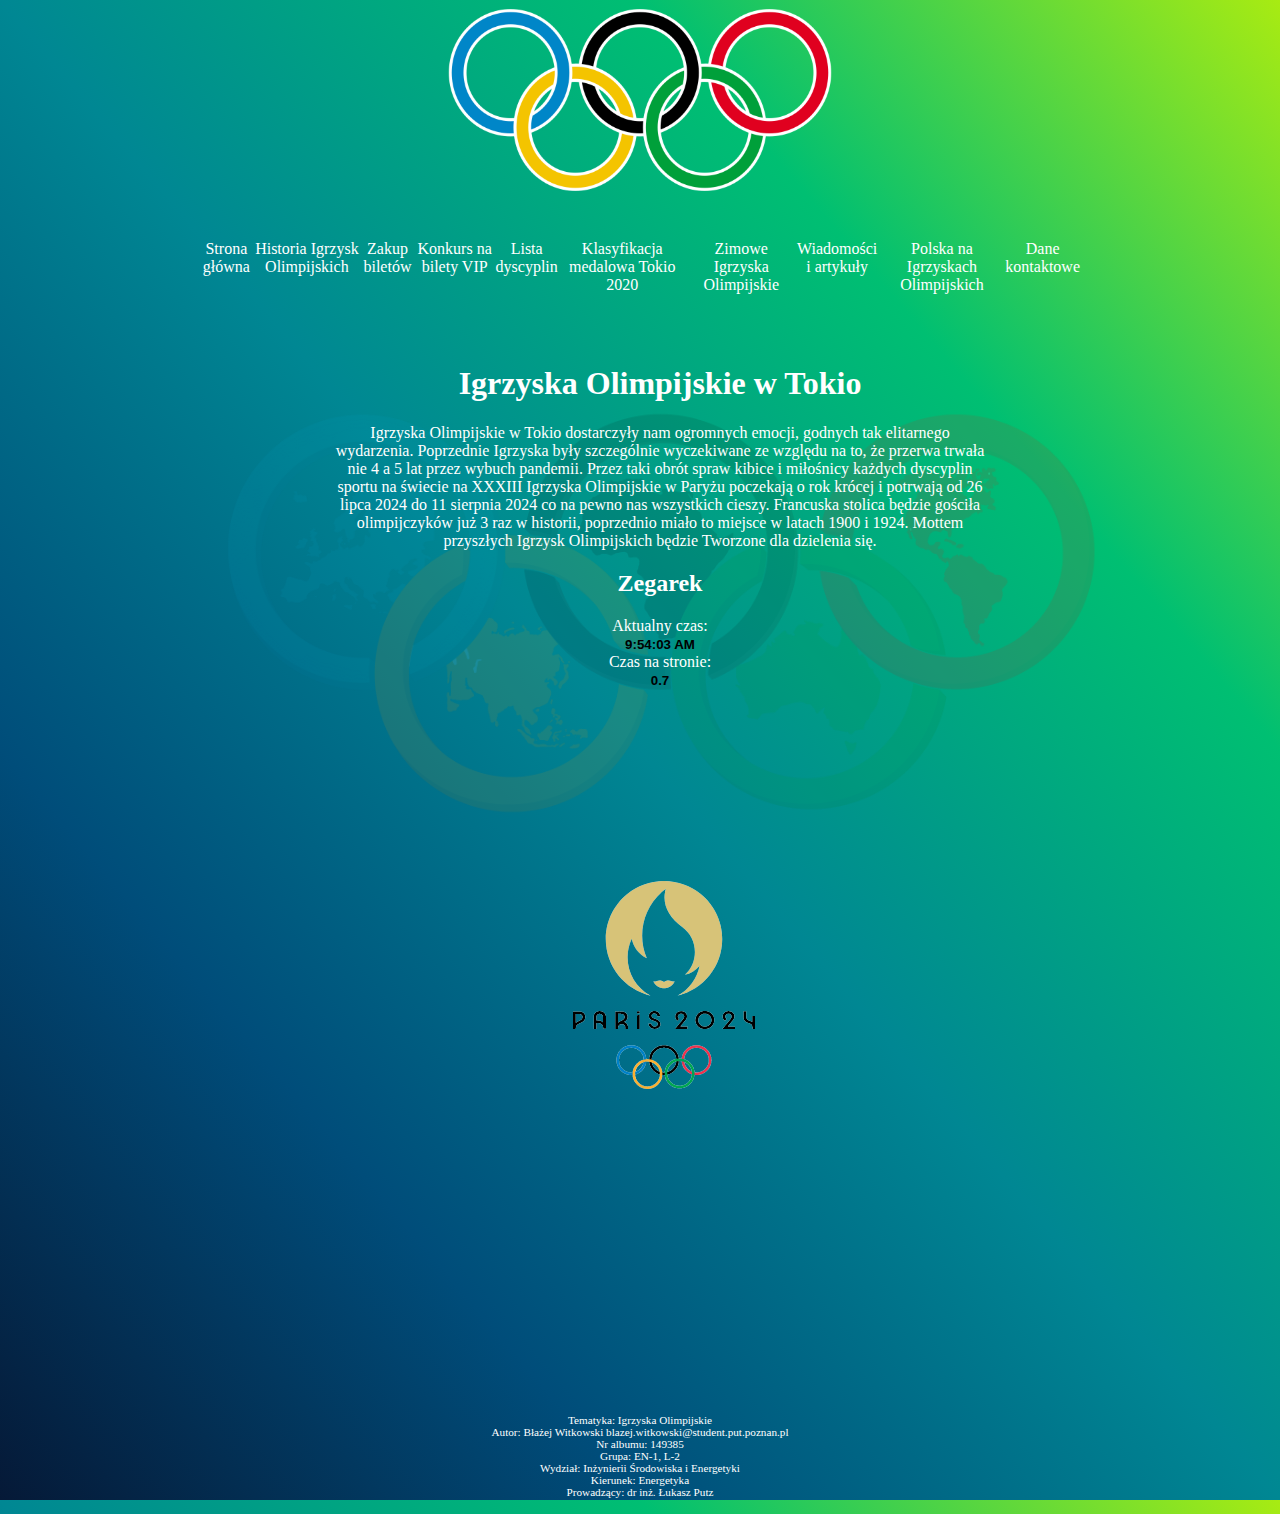
<file: index.html>
<!DOCTYPE html>
<html lang="pl">

<head>
    <meta charset="UTF-8">
    <meta http-equiv="X-UA-Compatible" content="IE=edge">
    <meta name="viewport" content="width=device-width, initial-scale=1.0">
    <title>Igrzyska Olimpijskie</title>
    <link rel="stylesheet" href="styl-header.css">
    <link rel="stylesheet" href="styl-main.css">
    <link rel="stylesheet" href="styl-footer.css">
    <script src="timer.js"></script>
    <script src="clock.js"></script>
</head>

<body onload="startclock(); starttimer();">
    <header class="header">
        <div class="header__wrap">
            <div class="header__wrap-zdjecie">
                <img src="logo.png" alt="olimpiada">
            </div>

            <div class="header__wrap-tekst">
                <a href="/igrzyska">Strona główna</a>
                <a href="podstrona1.html">Historia Igrzysk Olimpijskich</a>
                <a href="podstrona2.html">Zakup biletów</a>
                <a href="podstrona3.html">Konkurs na bilety VIP</a>
                <a href="podstrona4.html">Lista dyscyplin</a>
                <a href="podstrona5.html">Klasyfikacja medalowa Tokio 2020</a>
                <a href="podstrona6.html">Zimowe Igrzyska Olimpijskie</a>
                <a href="podstrona7.html">Wiadomości i artykuły</a>
                <a href="podstrona8.html">Polska na Igrzyskach Olimpijskich</a>
                <a href="podstrona9.html">Dane kontaktowe</a>
            </div>
        </div>
    </header>
    <section class="main">
        <div class="main__wrap">
            <div class="main__wrap-top">
                <img src="tlo.png" alt="">
                <div class="main__wrap-top-tekst">
                    <span>
                        <h1>Igrzyska Olimpijskie w Tokio</h1>
                        Igrzyska Olimpijskie w Tokio dostarczyły nam ogromnych emocji, godnych tak elitarnego
                        wydarzenia. Poprzednie Igrzyska były szczególnie wyczekiwane ze względu na to, że przerwa
                        trwała nie 4 a 5 lat przez wybuch pandemii. Przez taki obrót spraw kibice i miłośnicy każdych
                        dyscyplin sportu na świecie na XXXIII Igrzyska Olimpijskie w Paryżu poczekają o rok krócej i
                        potrwają od 26 lipca 2024 do 11 sierpnia 2024 co na pewno nas wszystkich cieszy. Francuska
                        stolica będzie gościła olimpijczyków już 3 raz w historii, poprzednio miało to miejsce w latach
                        1900 i 1924. Mottem przyszłych Igrzysk Olimpijskich będzie Tworzone dla dzielenia się.
                    </span>
                    <section class="javaScript" id="java2">
                        <h2>Zegarek</h2>
                        Aktualny czas:<br />
                        <input type="text" id="clock" value="00:00:00" 
                               style="background:none; border:none;
                                      font-weight:bold; text-align:center" />
                        <br />
                        Czas na stronie:<br />
                        <input type="text" id="myTimer" value="0.00" 
                               style="background:none; border:none;
                                      font-weight:bold; text-align:center" />
                        <br />
                    </section>
                </div>
                <div class="main__wrap-top-img">
                    <img src="Logo_2.png" alt="">
                </div>
            </div>
        </div>
    </section>
    <footer class="footer">
        <div class="footer__tekst">
            Tematyka: Igrzyska Olimpijskie <br>
            Autor: Błażej Witkowski blazej.witkowski@student.put.poznan.pl<br>
            Nr albumu: 149385 <br>
            Grupa: EN-1, L-2 <br>
            Wydział: Inżynierii Środowiska i Energetyki <br>
            Kierunek: Energetyka <br>
            Prowadzący: dr inż. Łukasz Putz
        </div>
    </footer>
</body>

</html>
</file>
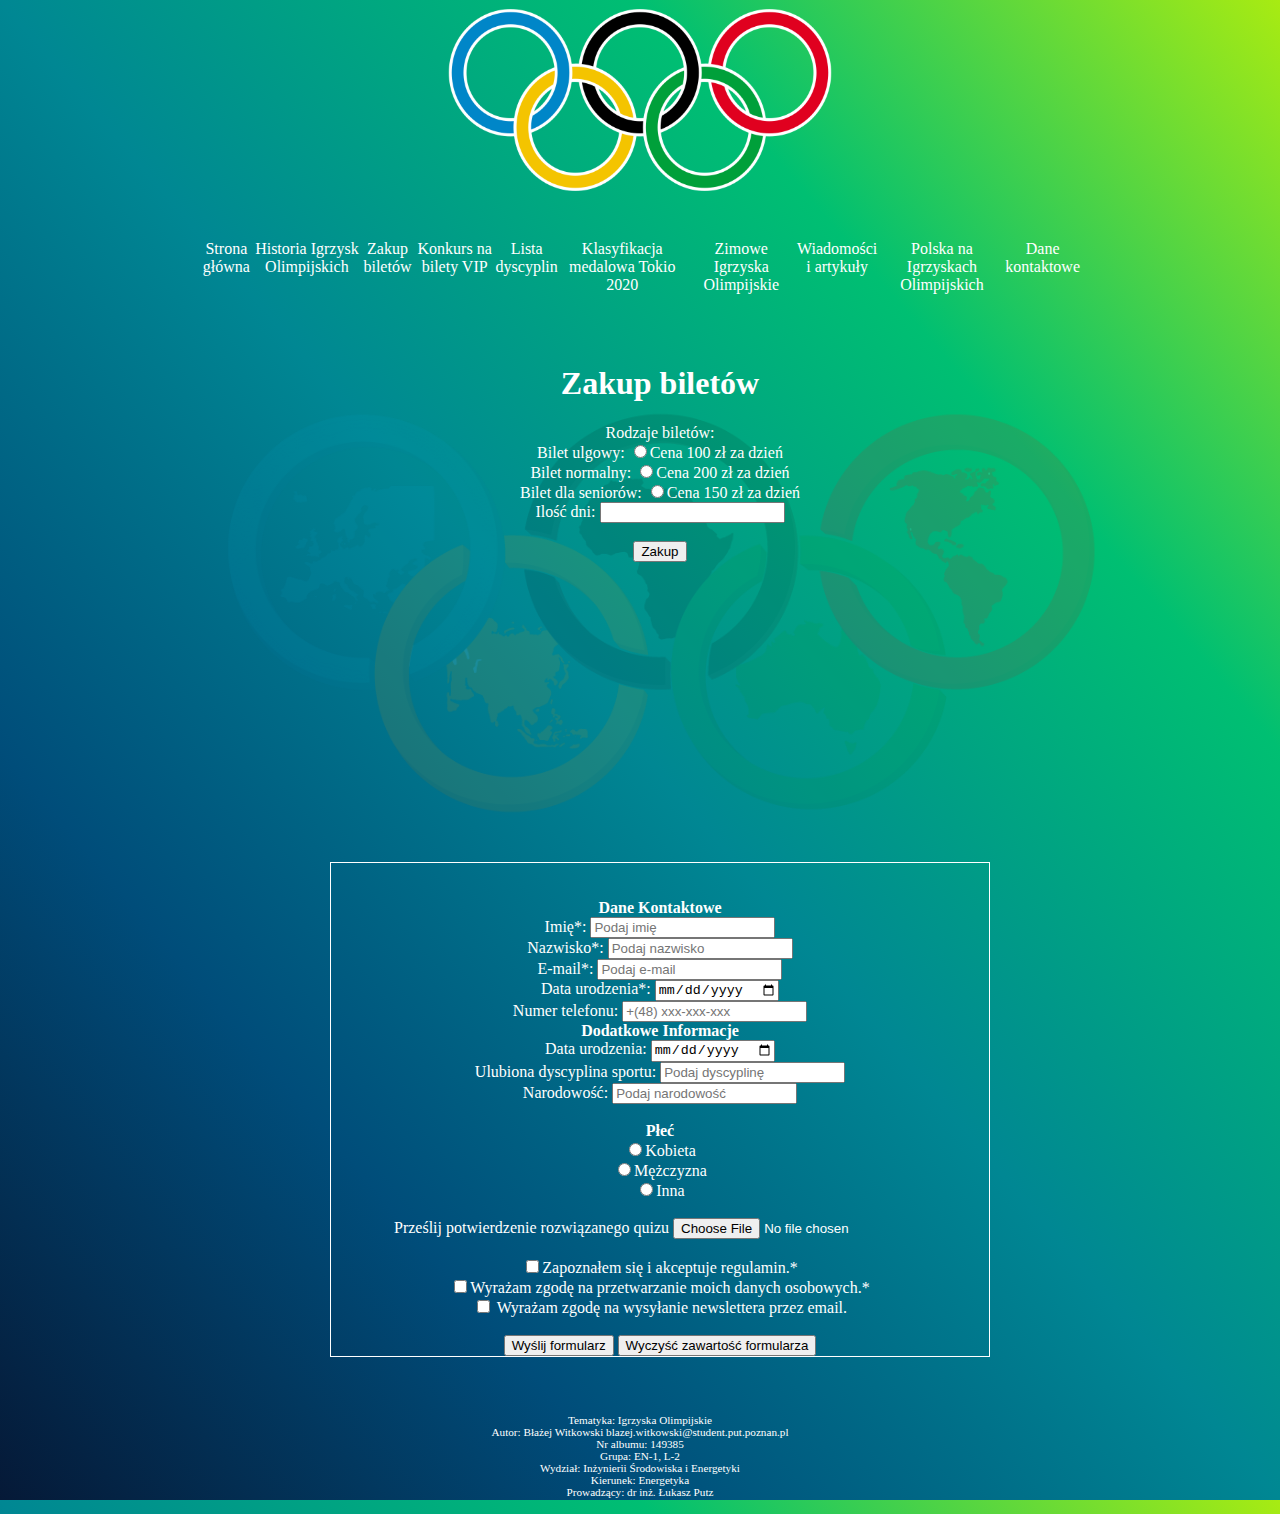
<file: podstrona2.html>
<!DOCTYPE html>
<html lang="pl">
<head>
    <meta charset="UTF-8">
    <meta http-equiv="X-UA-Compatible" content="IE=edge">
    <meta name="viewport" content="width=device-width, initial-scale=1.0">
    <title>Igrzyska Olimpijskie</title>
    <link rel="stylesheet" href="styl-header.css">
    <link rel="stylesheet" href="styl-main.css">
    <link rel="stylesheet" href="styl-footer.css">
   <script src="bilety.js"></script> 
</head>
<body>

<header class="header">
    <div class="header__wrap">
    <div class="header__wrap-zdjecie">
            <img src="logo.png" alt="olimpiada">
    </div>
    
    <div class="header__wrap-tekst">
        <a href="/igrzyska">Strona główna</a>
        <a href="podstrona1.html">Historia Igrzysk Olimpijskich</a>
        <a href="podstrona2.html">Zakup biletów</a>
        <a href="podstrona3.html">Konkurs na bilety VIP</a>
        <a href="podstrona4.html">Lista dyscyplin</a>
        <a href="podstrona5.html">Klasyfikacja medalowa Tokio 2020</a>
        <a href="podstrona6.html">Zimowe Igrzyska Olimpijskie</a>
        <a href="podstrona7.html">Wiadomości i artykuły</a>
        <a href="podstrona8.html">Polska na Igrzyskach Olimpijskich</a>
        <a href="podstrona9.html">Dane kontaktowe</a>
    </div>
</div>
</header>
<section class="main">
<div class="main__wrap">
    <div class="main__wrap-top">
        <img src="tlo.png" alt="">
        <div class="main__wrap-top-tekst">
            <span>
                <h1>Zakup biletów</h1>
            </span>
            <div class="main__wrap-top-tekst">
                <form>
                    Rodzaje biletów:<br>
                    Bilet ulgowy: 
                    <input type="radio" name="same" id="ulgowy">Cena 100 zł za dzień<br>
                    Bilet normalny:
                    <input type="radio" name="same" id="normalny">Cena 200 zł za dzień<br>
                    Bilet dla seniorów:
                    <input type="radio" name="same" id="senior">Cena 150 zł za dzień<br>
                    Ilość dni:
                    <input type="number" name="" id="dni" min="1"><br><br>
                    <input type="button" value="Zakup" onclick="oblicz()">
                </form>
                <div id="wynik"></div>
            </div>
            <div class="main__wrap-bottom-tekst">
                <form><br><br>
                    <b>Dane Kontaktowe</b><br>
                    Imię*:
                    <input type="text" placeholder="Podaj imię" required><br>
                    Nazwisko*:
                    <input type="text" placeholder="Podaj nazwisko" required><br>
                    E-mail*:
                    <input type="text" placeholder="Podaj e-mail" required><br>
                    Data urodzenia*:
                    <input type="date" required><br>
                    Numer telefonu:
                    <input type="text" placeholder="+(48) xxx-xxx-xxx"><br>
                    <b>Dodatkowe Informacje</b><br>
                    Data urodzenia:
                    <input type="date"><br>
                    Ulubiona dyscyplina sportu:
                    <input type="text" placeholder="Podaj dyscyplinę"><br>
                    Narodowość:
                    <input type="text" placeholder="Podaj narodowość" ><br><br>
                    <b>Płeć</b><br>
                    <input type="radio" name="same3" id="woman">Kobieta<br>
                    <input type="radio" name="same3" id="man">Mężczyzna<br>
                    <input type="radio" name="same3" id="nic">Inna<br><br>

                    Prześlij potwierdzenie rozwiązanego quizu <input type="file" value="Wybierz plik" accept=".pdf" ><br><br>
                    
                    <input type="checkbox" name="" id="regulamin" required>Zapoznałem się i akceptuje regulamin.*<br>
                    <input type="checkbox" name="" id="dane" required>Wyrażam zgodę na przetwarzanie moich danych osobowych.*<br>
                    <input type="checkbox" name="" id="email"> Wyrażam zgodę na wysyłanie newslettera przez email.<br><br>
                    <input type="submit" value="Wyślij formularz">
                    <input type="reset" value="Wyczyść zawartość formularza">
                    
                </form>

            </div>


    
</div>
</section>
<footer class="footer">
    <div class="footer__tekst">
        Tematyka: Igrzyska Olimpijskie <br>
        Autor: Błażej Witkowski blazej.witkowski@student.put.poznan.pl<br>
        Nr albumu: 149385  <br>
        Grupa: EN-1, L-2 <br>
        Wydział: Inżynierii Środowiska i Energetyki <br>
        Kierunek: Energetyka <br>
        Prowadzący: dr inż. Łukasz Putz
    </div>
</footer>
</body>
</html>
</file>
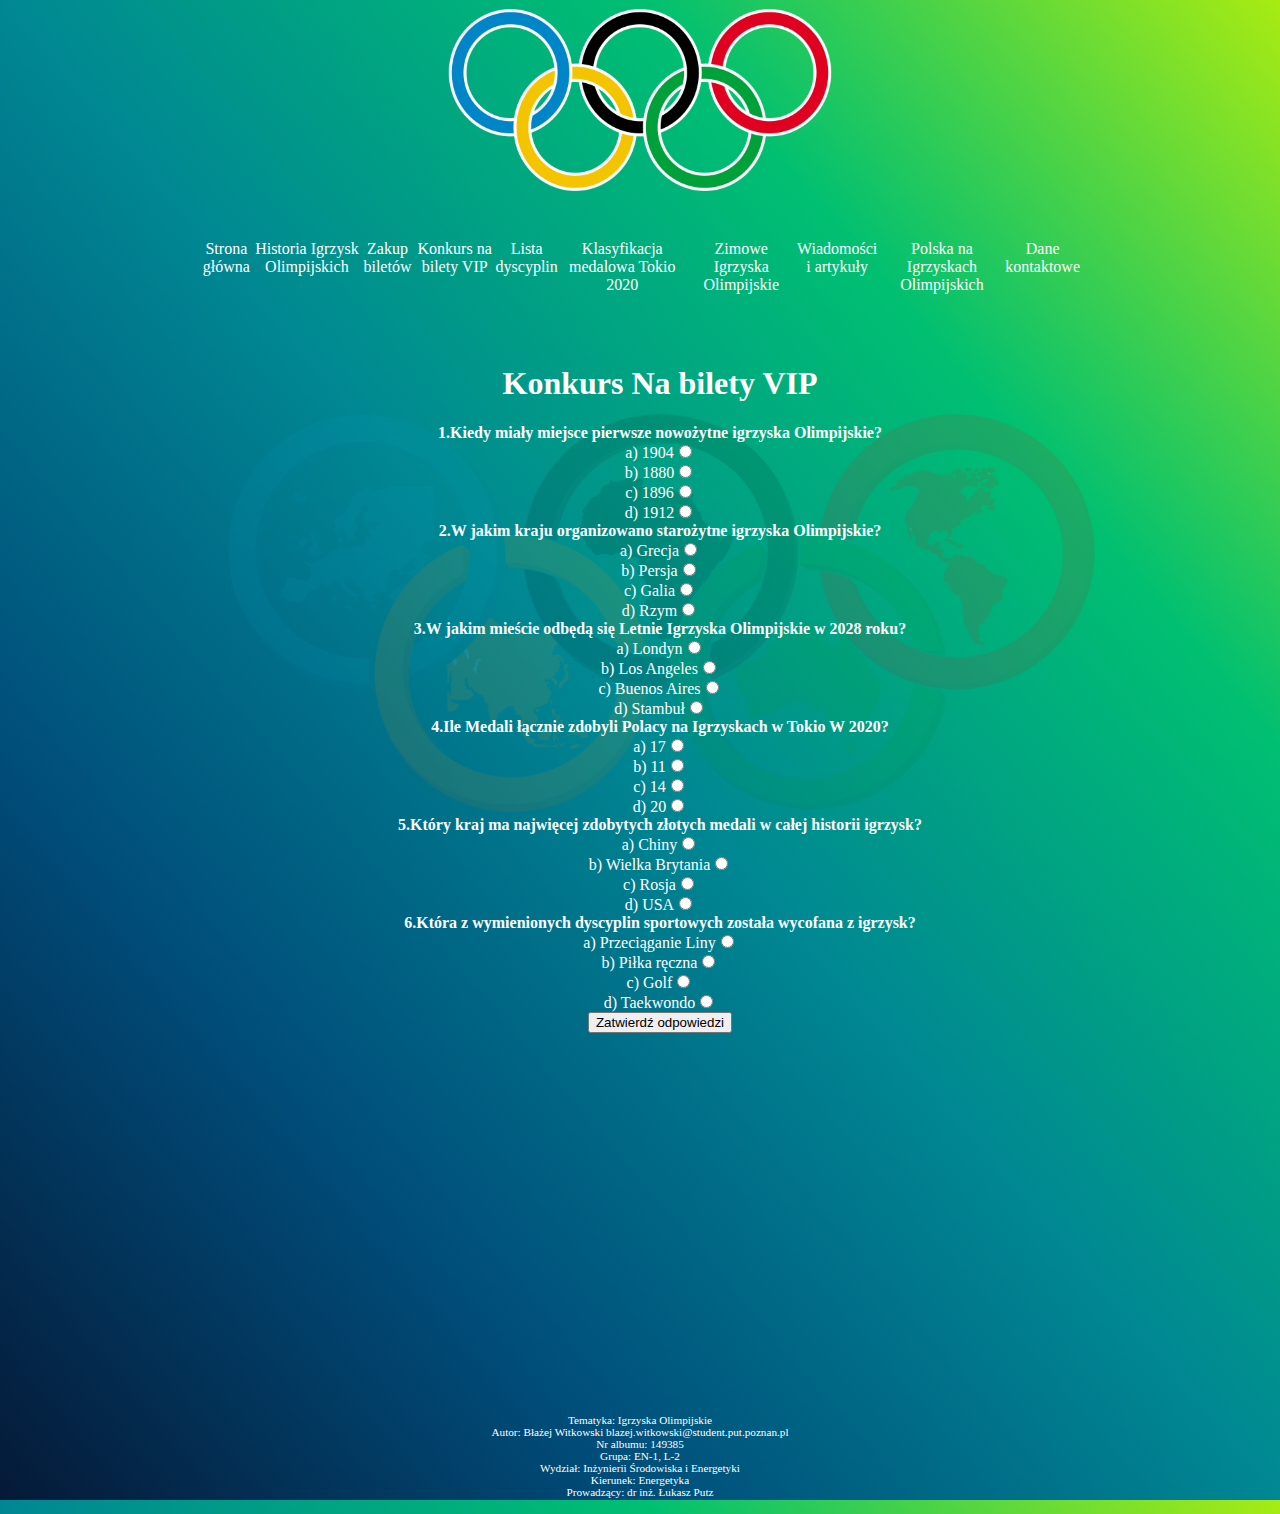
<file: podstrona3.html>
<!DOCTYPE html>
<html lang="pl">
<head>
    <meta charset="UTF-8">
    <meta http-equiv="X-UA-Compatible" content="IE=edge">
    <meta name="viewport" content="width=device-width, initial-scale=1.0">
    <title>Igrzyska Olimpijskie</title>
    <link rel="stylesheet" href="styl-header.css">
    <link rel="stylesheet" href="styl-main.css">
    <link rel="stylesheet" href="styl-footer.css">
<script src="konkurs.js"></script>
</head>
<body>
<header class="header">
    <div class="header__wrap">
    <div class="header__wrap-zdjecie">
            <img src="logo.png" alt="olimpiada">
    </div>
    
    <div class="header__wrap-tekst">
        <a href="/igrzyska">Strona główna</a>
        <a href="podstrona1.html">Historia Igrzysk Olimpijskich</a>
        <a href="podstrona2.html">Zakup biletów</a>
        <a href="podstrona3.html">Konkurs na bilety VIP</a>
        <a href="podstrona4.html">Lista dyscyplin</a>
        <a href="podstrona5.html">Klasyfikacja medalowa Tokio 2020</a>
        <a href="podstrona6.html">Zimowe Igrzyska Olimpijskie</a>
        <a href="podstrona7.html">Wiadomości i artykuły</a>
        <a href="podstrona8.html">Polska na Igrzyskach Olimpijskich</a>
        <a href="podstrona9.html">Dane kontaktowe</a>
    </div>
</div>
</header>
<section class="main">
<div class="main__wrap">
    <div class="main__wrap-top">
        <img src="tlo.png" alt="">
        <div class="main__wrap-top-tekst">
            <span>
                <h1>Konkurs Na bilety VIP</h1>
            </span>
       <div>
           <form>
               <b>1.Kiedy miały miejsce pierwsze nowożytne igrzyska Olimpijskie?</b><br>
               a) 1904<input type="radio" name="name" id=""><br>
               b) 1880<input type="radio" name="name" id=""><br>
               c) 1896<input type="radio" name="name" id="odp1"><br>
               d) 1912<input type="radio" name="name" id=""><br>
               <b>2.W jakim kraju organizowano starożytne igrzyska Olimpijskie?</b><br>
               a) Grecja<input type="radio" name="name1" id="odp2"><br>
               b) Persja<input type="radio" name="name1" id=""><br>
               c) Galia<input type="radio" name="name1" id=""><br>
               d) Rzym<input type="radio" name="name1" id=""><br>
               <b>3.W jakim mieście odbędą się Letnie Igrzyska Olimpijskie w 2028 roku?</b><br>
               a) Londyn<input type="radio" name="name2" id=""><br>
               b) Los Angeles<input type="radio" name="name2" id="odp3"><br>
               c) Buenos Aires<input type="radio" name="name2" id="odp1"><br>
               d) Stambuł<input type="radio" name="name2" id=""><br>
               <b>4.Ile Medali łącznie zdobyli Polacy na Igrzyskach w Tokio W 2020?</b><br>
               a) 17<input type="radio" name="name3" id=""><br>
               b) 11<input type="radio" name="name3" id=""><br>
               c) 14<input type="radio" name="name3" id="odp4"><br>
               d) 20<input type="radio" name="name3" id=""><br>
               <b>5.Który kraj ma najwięcej zdobytych złotych medali w całej historii igrzysk?</b><br>
               a) Chiny<input type="radio" name="name4" id=""><br>
               b) Wielka Brytania<input type="radio" name="name4" id=""><br>
               c) Rosja<input type="radio" name="name4" id=""><br>
               d) USA<input type="radio" name="name4" id="odp5"><br>
               <b>6.Która z wymienionych dyscyplin sportowych została wycofana z igrzysk?</b><br>
               a) Przeciąganie Liny<input type="radio" name="name5" id="odp6"><br>
               b) Piłka ręczna<input type="radio" name="name5" id=""><br>
               c) Golf<input type="radio" name="name5" id=""><br>
               d) Taekwondo<input type="radio" name="name5" id=""><br>
               <input type="button" value="Zatwierdź odpowiedzi" onclick="zatwierdz()">
            </form>
            <div id="wynikkonkurs"></div>
       </div>
</div>
</section>
<footer class="footer">
    <div class="footer__tekst">
        Tematyka: Igrzyska Olimpijskie <br>
        Autor: Błażej Witkowski blazej.witkowski@student.put.poznan.pl<br>
        Nr albumu: 149385  <br>
        Grupa: EN-1, L-2 <br>
        Wydział: Inżynierii Środowiska i Energetyki <br>
        Kierunek: Energetyka <br>
        Prowadzący: dr inż. Łukasz Putz
    </div>
</footer>
</body>
</html>
</file>
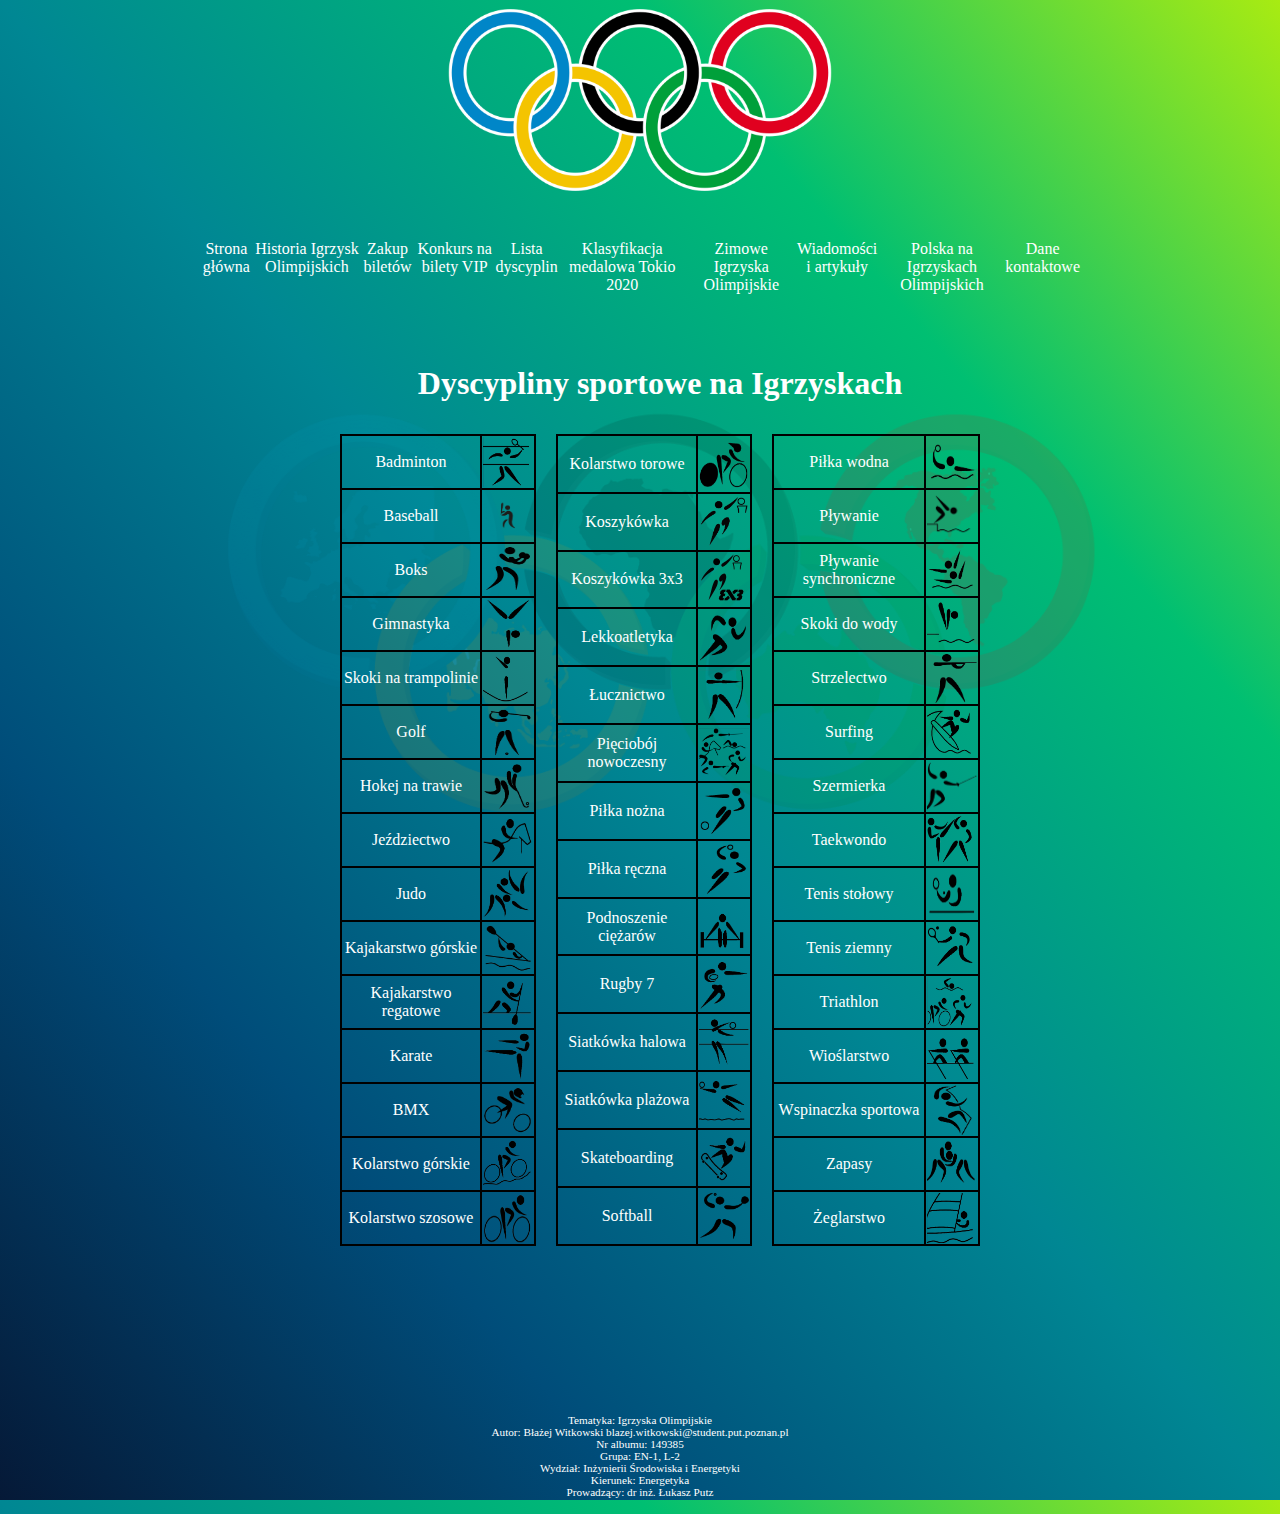
<file: podstrona4.html>
<!DOCTYPE html>
<html lang="pl">
<head>
    <meta charset="UTF-8">
    <meta http-equiv="X-UA-Compatible" content="IE=edge">
    <meta name="viewport" content="width=device-width, initial-scale=1.0">
    <title>Igrzyska Olimpijskie</title>
    <link rel="stylesheet" href="styl-header.css">
    <link rel="stylesheet" href="styl-main.css">
    <link rel="stylesheet" href="styl-footer.css">
</head>
<body>
<header class="header">
    <div class="header__wrap">
    <div class="header__wrap-zdjecie">
            <img src="logo.png" alt="olimpiada">
    </div>
    
    <div class="header__wrap-tekst">
        <a href="/igrzyska">Strona główna</a>
        <a href="podstrona1.html">Historia Igrzysk Olimpijskich</a>
        <a href="podstrona2.html">Zakup biletów</a>
        <a href="podstrona3.html">Konkurs na bilety VIP</a>
        <a href="podstrona4.html">Lista dyscyplin</a>
        <a href="podstrona5.html">Klasyfikacja medalowa Tokio 2020</a>
        <a href="podstrona6.html">Zimowe Igrzyska Olimpijskie</a>
        <a href="podstrona7.html">Wiadomości i artykuły</a>
        <a href="podstrona8.html">Polska na Igrzyskach Olimpijskich</a>
        <a href="podstrona9.html">Dane kontaktowe</a>
    </div>
</div>
</header>
<section class="main">
<div class="main__wrap">
    <div class="main__wrap-top">
        <img src="tlo.png" alt="">
        <div class="main__wrap-top-tekst">
            <span>
                <h1>Dyscypliny sportowe na Igrzyskach</h1>
            </span>
            <!-- <div class="main__wrap-top-tekst-img"></div> -->
            <div class="main__wrap-top-tekst-table">
            <table>
                <tr>
                    <td>Badminton</td>
                    <td><img src="badminton.png" alt="zdjecie"></td>
                </tr>
                <tr>
                    <td>Baseball</td>
                    <td><img src="Baseball.png" alt=""></td>
                </tr>
                <tr>
                    <td>Boks</td>
                    <td><img src="Boks.png" alt=""></td>
                </tr>
                <tr>
                    <td>Gimnastyka</td>
                    <td><img src="Gimnastyka.png" alt=""></td>
                </tr>
                <tr>
                    <td>Skoki na trampolinie</td>
                    <td><img src="Skoki_na_trampolinie.png" alt=""></td>
                </tr>
                <tr>
                    <td>Golf</td>
                    <td><img src="Golf.png" alt=""></td>
                </tr>
                <tr>
                    <td>Hokej na trawie</td>
                    <td><img src="Hokej_na_trawie.png" alt=""></td>
                </tr>
                <tr>
                    <td>Jeździectwo</td>
                    <td><img src="Jeździectwo.png" alt=""></td>
                </tr>
                <tr>
                    <td>Judo</td>
                    <td><img src="Judo.png"></td>
                </tr>
                <tr>
                    <td>Kajakarstwo górskie</td>
                    <td><img src="Kajakarstwo_górskie.png" alt=""></td>
                </tr>
                <tr>
                    <td>Kajakarstwo regatowe</td>
                    <td><img src="Kajakarstwo_regatowe.png" alt=""></td>
                </tr>
                <tr>
                    <td>Karate</td>
                    <td><img src="Karate.png" alt=""></td>
                </tr>
                <tr>
                    <td>BMX</td>
                    <td><img src="BMX.png" alt=""></td>
                </tr>
                <tr>
                    <td>Kolarstwo górskie</td>
                    <td><img src="Kolarstwo_górskie.png" alt=""></td>
                </tr>
            

                <tr>
                    <td>Kolarstwo szosowe</td>
                    <td><img src="Kolarstwo_szosowe.png" alt=""></td>
                </tr>
            </table>
            <table>
                <tr>
                    <td>Kolarstwo torowe</td>
                    <td><img src="Kolarstwo_torowe.png" alt=""></td>
                </tr>
                <tr>
                    <td>Koszykówka</td>
                    <td><img src="Koszykówka.png" alt=""></td>
                </tr>
                <tr>
                    <td>Koszykówka 3x3</td>
                    <td><img src="Koszykówka_3x3.png" alt=""></td>
                </tr>
                <tr>
                    <td>Lekkoatletyka</td>
                    <td><img src="Lekkoatletyka.png" alt=""></td>
                </tr>
                <tr>
                    <td>Łucznictwo</td>
                    <td><img src="Łucznictwo.png" alt=""></td>
                </tr>
                <tr>
                    <td>Pięciobój nowoczesny</td>
                    <td><img src="Pięciobój_nowoczesny.png" alt=""></td>
                </tr>
                <tr>
                    <td>Piłka nożna</td>
                    <td><img src="Piłka_nożna.png" alt=""></td>
                </tr>
                <tr>
                    <td>Piłka ręczna</td>
                    <td><img src="Piłka_ręczna.png" alt=""></td>
                </tr>
                <tr>
                    <td>Podnoszenie ciężarów</td>
                    <td><img src="Podnoszenie_ciężarów.png" alt=""></td>
                </tr>
                <tr>
                    <td>Rugby 7</td>
                    <td><img src="Rugby_7.png" alt=""></td>
                </tr>
                <tr>
                    <td>Siatkówka halowa</td>
                    <td><img src="Siatkówka_halowa.png" alt=""></td>
                </tr>
                <tr>
                    <td>Siatkówka plażowa</td>
                    <td><img src="Siatkówka_plażowa.png" alt=""></td>
                </tr>
                <tr>
                    <td>Skateboarding</td>
                    <td><img src="Skateboarding.png" alt=""></td>
                </tr>
                <tr>
                    <td>Softball</td>
                    <td><img src="Softball.png" alt=""></td>
                </tr>
            </table>
            <table>
                <tr>
                    <td>Piłka wodna</td>
                    <td><img src="Piłka_wodna.png" alt=""></td>
                </tr>
                <tr>
                    <td>Pływanie</td>
                    <td><img src="Pływanie.png" alt=""></td>
                </tr>
                <tr>
                    <td>Pływanie synchroniczne</td>
                    <td><img src="Pływanie_synchroniczne.png" alt=""></td>
                </tr>
                <tr>
                    <td>Skoki do wody</td>
                    <td><img src="Skoki_do_wody.png" alt=""></td>
                </tr>
                <tr>
                    <td>Strzelectwo</td>
                    <td><img src="Strzelectwo.png" alt=""></td>
                </tr>
                <tr>
                    <td>Surfing</td>
                    <td><img src="Surfing.png" alt=""></td>
                </tr>
                <tr>
                    <td>Szermierka</td>
                    <td><img src="Szermierka.png" alt=""></td>
                </tr>
                <tr>
                    <td>Taekwondo</td>
                    <td><img src="Taekwondo.png" alt=""></td>
                </tr>
                <tr>
                    <td>Tenis stołowy</td>
                    <td><img src="Tenis_stołowy.png" alt=""></td>
                </tr>
                <tr>
                    <td>Tenis ziemny</td>
                    <td><img src="Tenis_ziemny.png" alt=""></td>
                </tr>
                <tr>
                    <td>Triathlon</td>
                    <td><img src="Triathlon.png" alt=""></td>
                </tr>
                <tr>
                    <td>Wioślarstwo</td>
                    <td><img src="Wioślarstwo.png" alt=""></td>
                </tr>
                <tr>
                    <td>Wspinaczka sportowa</td>
                    <td><img src="Wspinaczka_sportowa.png" alt=""></td>
                </tr>
                <tr>
                    <td>Zapasy</td>
                    <td><img src="Zapasy.png" alt=""></td>
                </tr>
                <tr>
                    <td>Żeglarstwo</td>
                    <td><img src="Żeglarstwo.png" alt=""></td>
                </tr>
        </table>
        </div>

        
            <!-- <div class="main__wrap-top-tekst-img-left"> -->
                <!-- <span>
                Lorem ipsum dolor sit amet consectetur adipisicing elit. Exercitationem, modi rem, dolorum maxime harum numquam assumenda ipsam nam, culpa mollitia iure iste obcaecati magnam reprehenderit? Culpa, totam! Sapiente, numquam eveniet!Lorem Lorem ipsum dolor, sit amet consectetur adipisicing elit. Sint quas tenetur illum corporis quasi officiis unde dolor, ab alias nemo consequuntur doloremque accusantium? Quas voluptatibus a vero tenetur, eius adipisci.
                </span> -->
            <!-- </div> -->
            <!-- <div class="main__wrap-top-tekst-img-right"> -->
                <!-- <img src="" alt="zdjecie"> -->
            <!-- </div> -->
        </div>


        <!-- <div class="main__wrap-top-tekst-img">
            <div class="main__wrap-top-tekst-img-right">
                <img src="" alt="zdjecie">
            </div>
            <div class="main__wrap-top-tekst-img-left">
                <span>
                Lorem ipsum dolor sit amet consectetur adipisicing elit. Exercitationem, modi rem, dolorum maxime harum numquam assumenda ipsam nam, culpa mollitia iure iste obcaecati magnam reprehenderit? Culpa, totam! Sapiente, numquam eveniet!Lorem Lorem ipsum dolor, sit amet consectetur adipisicing elit. Sint quas tenetur illum corporis quasi officiis unde dolor, ab alias nemo consequuntur doloremque accusantium? Quas voluptatibus a vero tenetur, eius adipisci.
                </span>
            </div>
             -->
        </div>
    </div>
    <div class="main_wrap-bottom">
    </div>
</div>
</section>
<footer class="footer">
    <div class="footer__tekst">
        Tematyka: Igrzyska Olimpijskie <br>
        Autor: Błażej Witkowski blazej.witkowski@student.put.poznan.pl<br>
        Nr albumu: 149385  <br>
        Grupa: EN-1, L-2 <br>
        Wydział: Inżynierii Środowiska i Energetyki <br>
        Kierunek: Energetyka <br>
        Prowadzący: dr inż. Łukasz Putz
    </div>
</footer>
</body>
</html>
</file>
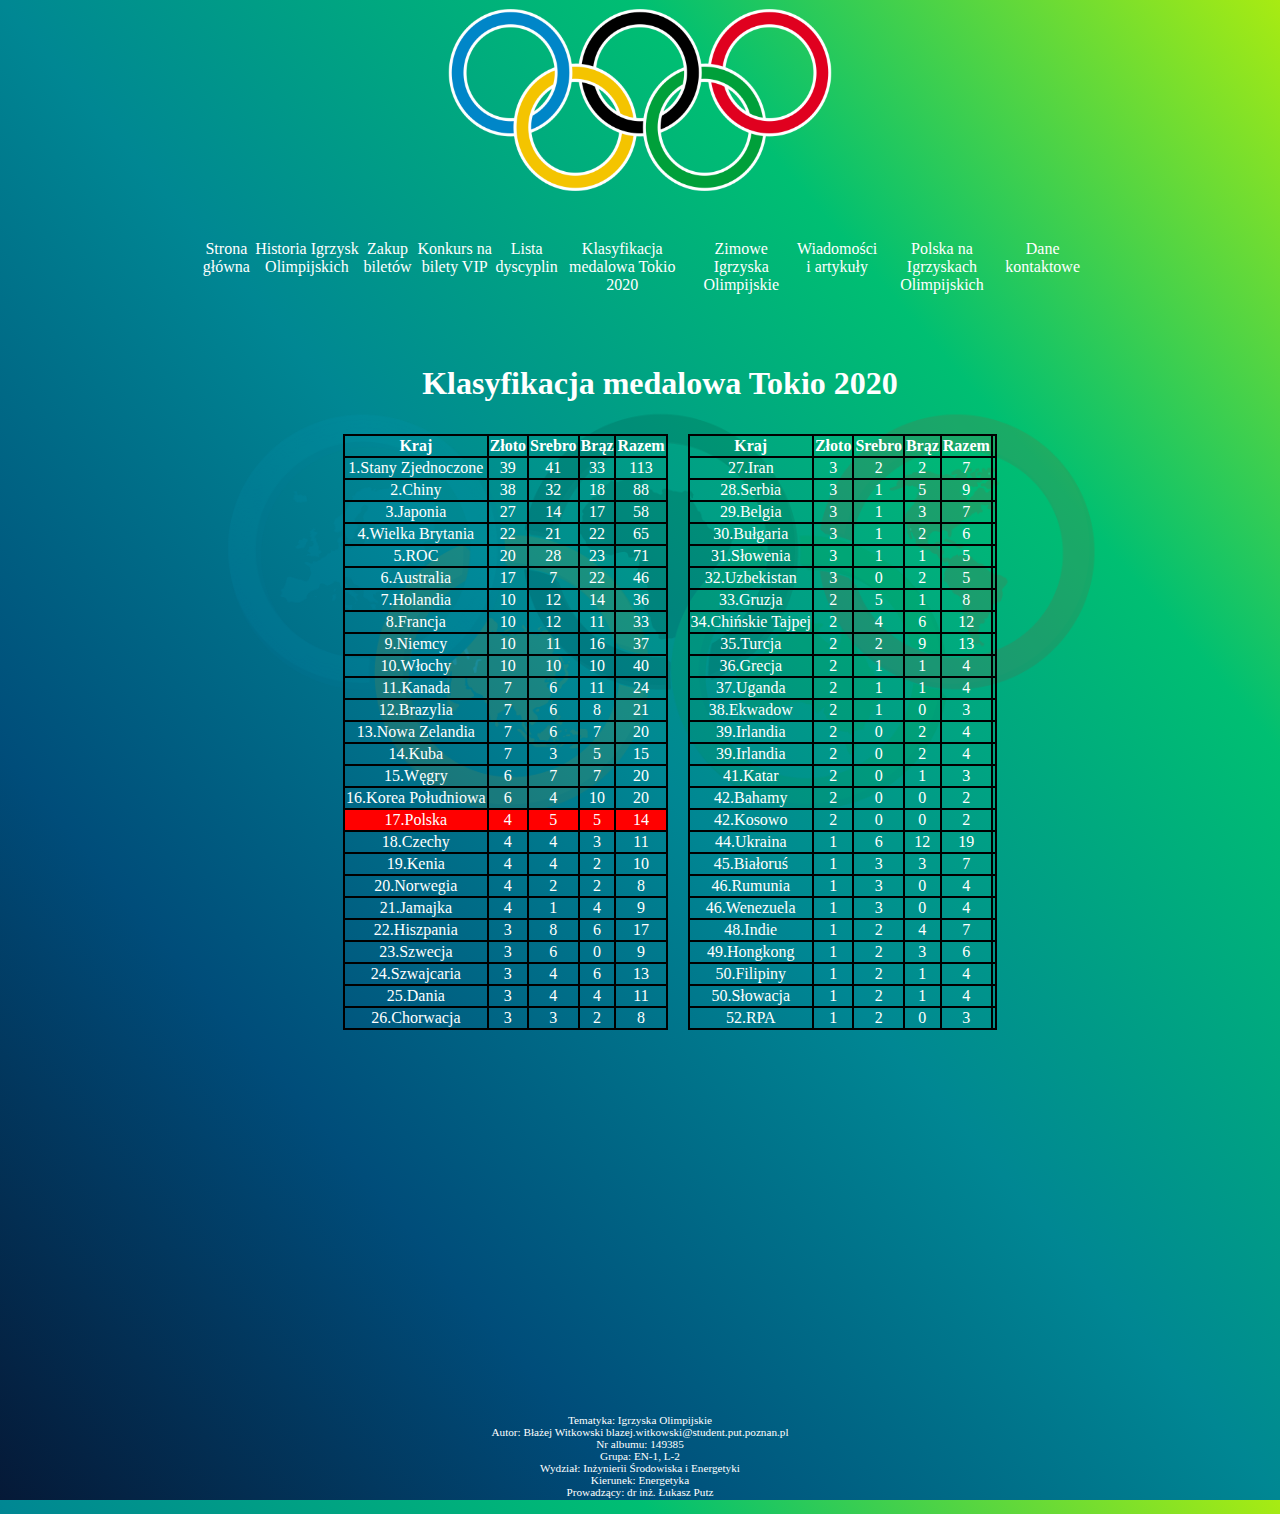
<file: podstrona5.html>
<!DOCTYPE html>
<html lang="pl">
<head>
    <meta charset="UTF-8">
    <meta http-equiv="X-UA-Compatible" content="IE=edge">
    <meta name="viewport" content="width=device-width, initial-scale=1.0">
    <title>Igrzyska Olimpijskie</title>
    <link rel="stylesheet" href="styl-header.css">
    <link rel="stylesheet" href="styl-main.css">
    <link rel="stylesheet" href="styl-footer.css">
</head>
<body>
<header class="header">
    <div class="header__wrap">
    <div class="header__wrap-zdjecie">
            <img src="logo.png" alt="olimpiada">
    </div>
    
    <div class="header__wrap-tekst">
      <a href="/igrzyska">Strona główna</a>
      <a href="podstrona1.html">Historia Igrzysk Olimpijskich</a>
      <a href="podstrona2.html">Zakup biletów</a>
      <a href="podstrona3.html">Konkurs na bilety VIP</a>
      <a href="podstrona4.html">Lista dyscyplin</a>
      <a href="podstrona5.html">Klasyfikacja medalowa Tokio 2020</a>
      <a href="podstrona6.html">Zimowe Igrzyska Olimpijskie</a>
      <a href="podstrona7.html">Wiadomości i artykuły</a>
      <a href="podstrona8.html">Polska na Igrzyskach Olimpijskich</a>
      <a href="podstrona9.html">Dane kontaktowe</a>
    </div>
</div>
</header>
<section class="main">
<div class="main__wrap">
    <div class="main__wrap-top">
        <img src="tlo.png" alt="">
        <div class="main__wrap-top-tekst">
            <span>
                <h1>Klasyfikacja medalowa Tokio 2020</h1>
            </span>
        </div>
        <div class="main_wrap-top-tekst-table-countries"><table>
            <table>
            <tr>
                <th>Kraj</th>
                <th>Złoto</th>
                <th>Srebro</th>
                <th>Brąz</th>
                <th>Razem</th>
              </tr>
              <tr>
                <td>1.Stany Zjednoczone</td>
                <td>39</td>
                <td>41</td>
                <td>33</td>
                <td>113</td>
              </tr>
              <tr>
                <td>2.Chiny</td>
                <td>38</td>
                <td>32</td>
                <td>18</td>
                <td>88</td>
              </tr>
              <tr>
                <td>3.Japonia</td>
                <td>27</td>
                <td>14</td>
                <td>17</td>
                <td>58</td>
              </tr>
              <tr>
                <td>4.Wielka Brytania</td>
                <td>22</td>
                <td>21</td>
                <td>22</td>
                <td>65</td>
              </tr>
              <tr>
                <td>5.ROC</td>
                <td>20</td>
                <td>28</td>
                <td>23</td>
                <td>71</td>
              </tr>
              <tr>
                <td>6.Australia</td>
                <td>17</td>
                <td>7</td>
                <td>22</td>
                <td>46</td>
              </tr>
              <tr>
                <td>7.Holandia</td>
                <td>10</td>
                <td>12</td>
                <td>14</td>
                <td>36</td>
              </tr>
              <tr>
                <td>8.Francja</td>
                <td>10</td>
                <td>12</td>
                <td>11</td>
                <td>33</td>
              </tr>
              <tr>
                <td>9.Niemcy</td>
                <td>10</td>
                <td>11</td>
                <td>16</td>
                <td>37</td>
              </tr>
              <tr>
                <td>10.Włochy</td>
                <td>10</td>
                <td>10</td>
                <td>10</td>
                <td>40</td>
              </tr>
              <tr>
                <td>11.Kanada</td>
                <td>7</td>
                <td>6</td>
                <td>11</td>
                <td>24</td>
              </tr>
              <tr>
                <td>12.Brazylia</td>
                <td>7</td>
                <td>6</td>
                <td>8</td>
                <td>21</td>
              </tr>
              <tr>
                <td>13.Nowa Zelandia</td>
                <td>7</td>
                <td>6</td>
                <td>7</td>
                <td>20</td>
              </tr>
              <tr>
                <td>14.Kuba</td>
                <td>7</td>
                <td>3</td>
                <td>5</td>
                <td>15</td>
              </tr>
              <tr>
                <td>15.Węgry</td>
                <td>6</td>
                <td>7</td>
                <td>7</td>
                <td>20</td>
              </tr>
              <tr>
                <td>16.Korea Południowa</td>
                <td>6</td>
                <td>4</td>
                <td>10</td>
                <td>20</td>
              </tr>
              <tr>
                <td style="background-color: red;">17.Polska</td>
                <td style="background-color: red;">4</td>
                <td style="background-color: red;">5</td>
                <td style="background-color: red;">5</td>
                <td style="background-color: red;">14</td>
              </tr>
              <tr>
                <td>18.Czechy</td>
                <td>4</td>
                <td>4</td>
                <td>3</td>
                <td>11</td>
              </tr>
              <tr>
                <td>19.Kenia</td>
                <td>4</td>
                <td>4</td>
                <td>2</td>
                <td>10</td>
              </tr>
              <tr>
                <td>20.Norwegia</td>
                <td>4</td>
                <td>2</td>
                <td>2</td>
                <td>8</td>
              </tr>
              <tr>
                <td>21.Jamajka</td>
                <td>4</td>
                <td>1</td>
                <td>4</td>
                <td>9</td>
              </tr>
              <tr>
                <td>22.Hiszpania</td>
                <td>3</td>
                <td>8</td>
                <td>6</td>
                <td>17</td>
              </tr>
              <tr>
                <td>23.Szwecja</td>
                <td>3</td>
                <td>6</td>
                <td>0</td>
                <td>9</td>
              </tr>
              <tr>
                <td>24.Szwajcaria</td>
                <td>3</td>
                <td>4</td>
                <td>6</td>
                <td>13</td>
              </tr>
              <tr>
                <td>25.Dania</td>
                <td>3</td>
                <td>4</td>
                <td>4</td>
                <td>11</td>
              </tr> 
              <tr>
                <td>26.Chorwacja</td>
                <td>3</td>
                <td>3</td>
                <td>2</td>
                <td>8</td>
              </tr>
          </table>
          <table>
              <tr>
                <th>Kraj</th>
                <th>Złoto</th>
                <th>Srebro</th>
                <th>Brąz</th>
                <th>Razem</th>
              </tr>
              <tr>
                <td>27.Iran</td>
                <td>3</td>
                <td>2</td>
                <td>2</td>
                <td>7</td>
              </tr>
              <tr>
                <td>28.Serbia</td>
                <td>3</td>
                <td>1</td>
                <td>5</td>
                <td>9</td>
              </tr>
              <tr>
                <td>29.Belgia</td>
                <td>3</td>
                <td>1</td>
                <td>3</td>
                <td>7</td>
              </tr>
              <tr>
                <td>30.Bułgaria</td>
                <td>3</td>
                <td>1</td>
                <td>2</td>
                <td>6</td>
              </tr>
              <tr>
                <td>31.Słowenia</td>
                <td>3</td>
                <td>1</td>
                <td>1</td>
                <td>5</td>
              </tr>
              <tr>
                <td>32.Uzbekistan</td>
                <td>3</td>
                <td>0</td>
                <td>2</td>
                <td>5</td>
              </tr>
              <tr>
                <td>33.Gruzja</td>
                <td>2</td>
                <td>5</td>
                <td>1</td>
                <td>8</td>
              </tr>
              <tr>
                <td>34.Chińskie Tajpej</td>
                <td>2</td>
                <td>4</td>
                <td>6</td>
                <td>12</td>
              </tr>
              <tr>
                <td>35.Turcja</td>
                <td>2</td>
                <td>2</td>
                <td>9</td>
                <td>13</td>
              </tr>
              <tr>
                <td>36.Grecja</td>
                <td>2</td>
                <td>1</td>
                <td>1</td>
                <td>4</td>
              </tr>
              <tr>
                <td>37.Uganda</td>
                <td>2</td>
                <td>1</td>
                <td>1</td>
                <td>4</td>
              </tr>
              <tr>
                <td>38.Ekwadow</td>
                <td>2</td>
                <td>1</td>
                <td>0</td>
                <td>3</td>
              </tr>
              <tr>
                <td>39.Irlandia</td>
                <td>2</td>
                <td>0</td>
                <td>2</td>
                <td>4</td>
              </tr>
              <tr>
                <td>39.Irlandia</td>
                <td>2</td>
                <td>0</td>
                <td>2</td>
                <td>4</td>
              </tr>
              <tr>
                <td>41.Katar</td>
                <td>2</td>
                <td>0</td>
                <td>1</td>
                <td>3</td>
              </tr>
              <tr>
                <td>42.Bahamy</td>
                <td>2</td>
                <td>0</td>
                <td>0</td>
                <td>2</td>
              </tr>
              <tr>
                <td>42.Kosowo</td>
                <td>2</td>
                <td>0</td>
                <td>0</td>
                <td>2</td>
              </tr>
              <tr>
                <td>44.Ukraina</td>
                <td>1</td>
                <td>6</td>
                <td>12</td>
                <td>19<td>
              </tr>
              <tr>
                <td>45.Białoruś</td>
                <td>1</td>
                <td>3</td>
                <td>3</td>
                <td>7</td>
              </tr>
              <tr>
                <td>46.Rumunia</td>
                <td>1</td>
                <td>3</td>
                <td>0</td>
                <td>4</td>
              </tr>
              <tr>
                <td>46.Wenezuela</td>
                <td>1</td>
                <td>3</td>
                <td>0</td>
                <td>4</td>
              </tr>
              <tr>
                <td>48.Indie</td>
                <td>1</td>
                <td>2</td>
                <td>4</td>
                <td>7</td>
              </tr>
              <tr>
                <td>49.Hongkong</td>
                <td>1</td>
                <td>2</td>
                <td>3</td>
                <td>6</td>
              </tr>
              <tr>
                <td>50.Filipiny</td>
                <td>1</td>
                <td>2</td>
                <td>1</td>
                <td>4</td>
              </tr>
              <tr>
                <td>50.Słowacja</td>
                <td>1</td>
                <td>2</td>
                <td>1</td>
                <td>4</td>
              </tr>
              <tr>
                <td>52.RPA</td>
                <td>1</td>
                <td>2</td>
                <td>0</td>
                <td>3</td>
              </tr>
            </table>
        </div>
<!--            
        <div class="main__wrap-top-tekst-img">
            <div class="main__wrap-top-tekst-img-left">
                <span>
                    Klasyfikacja medalowa Tokio 2020 (top50) <br> <br>
                    Na zdjęciu po prawej widać pozycję reprezentacji Polski - 17
                </span>
            </div>
            <div class="main__wrap-top-tekst-img-right">
                <div class="main__wrap-top-tekst-img-right-img">
                    <img src="klasyfikacja_medalowa.png" alt="zdjecie">
                </div>
            </div>
        </div>


        <div class="main__wrap-top-tekst-img">
            <div class="main__wrap-top-tekst-img-right">
                <div class="main__wrap-top-tekst-img-right-img">
                <img src="klasyfikacja_medalowa2.png" alt="zdjecie">
            </div>
            </div>
            <div class="main__wrap-top-tekst-img-left">
                <span>
                    
                </span>
            </div>
             -->
        </div>
    </div>
    <div class="main_wrap-bottom">
    </div>
</div>
</section>
<footer class="footer">
    <div class="footer__tekst">
        Tematyka: Igrzyska Olimpijskie <br>
        Autor: Błażej Witkowski blazej.witkowski@student.put.poznan.pl<br>
        Nr albumu: 149385  <br>
        Grupa: EN-1, L-2 <br>
        Wydział: Inżynierii Środowiska i Energetyki <br>
        Kierunek: Energetyka <br>
        Prowadzący: dr inż. Łukasz Putz
    </div>
</footer>
</body>
</html>
</file>
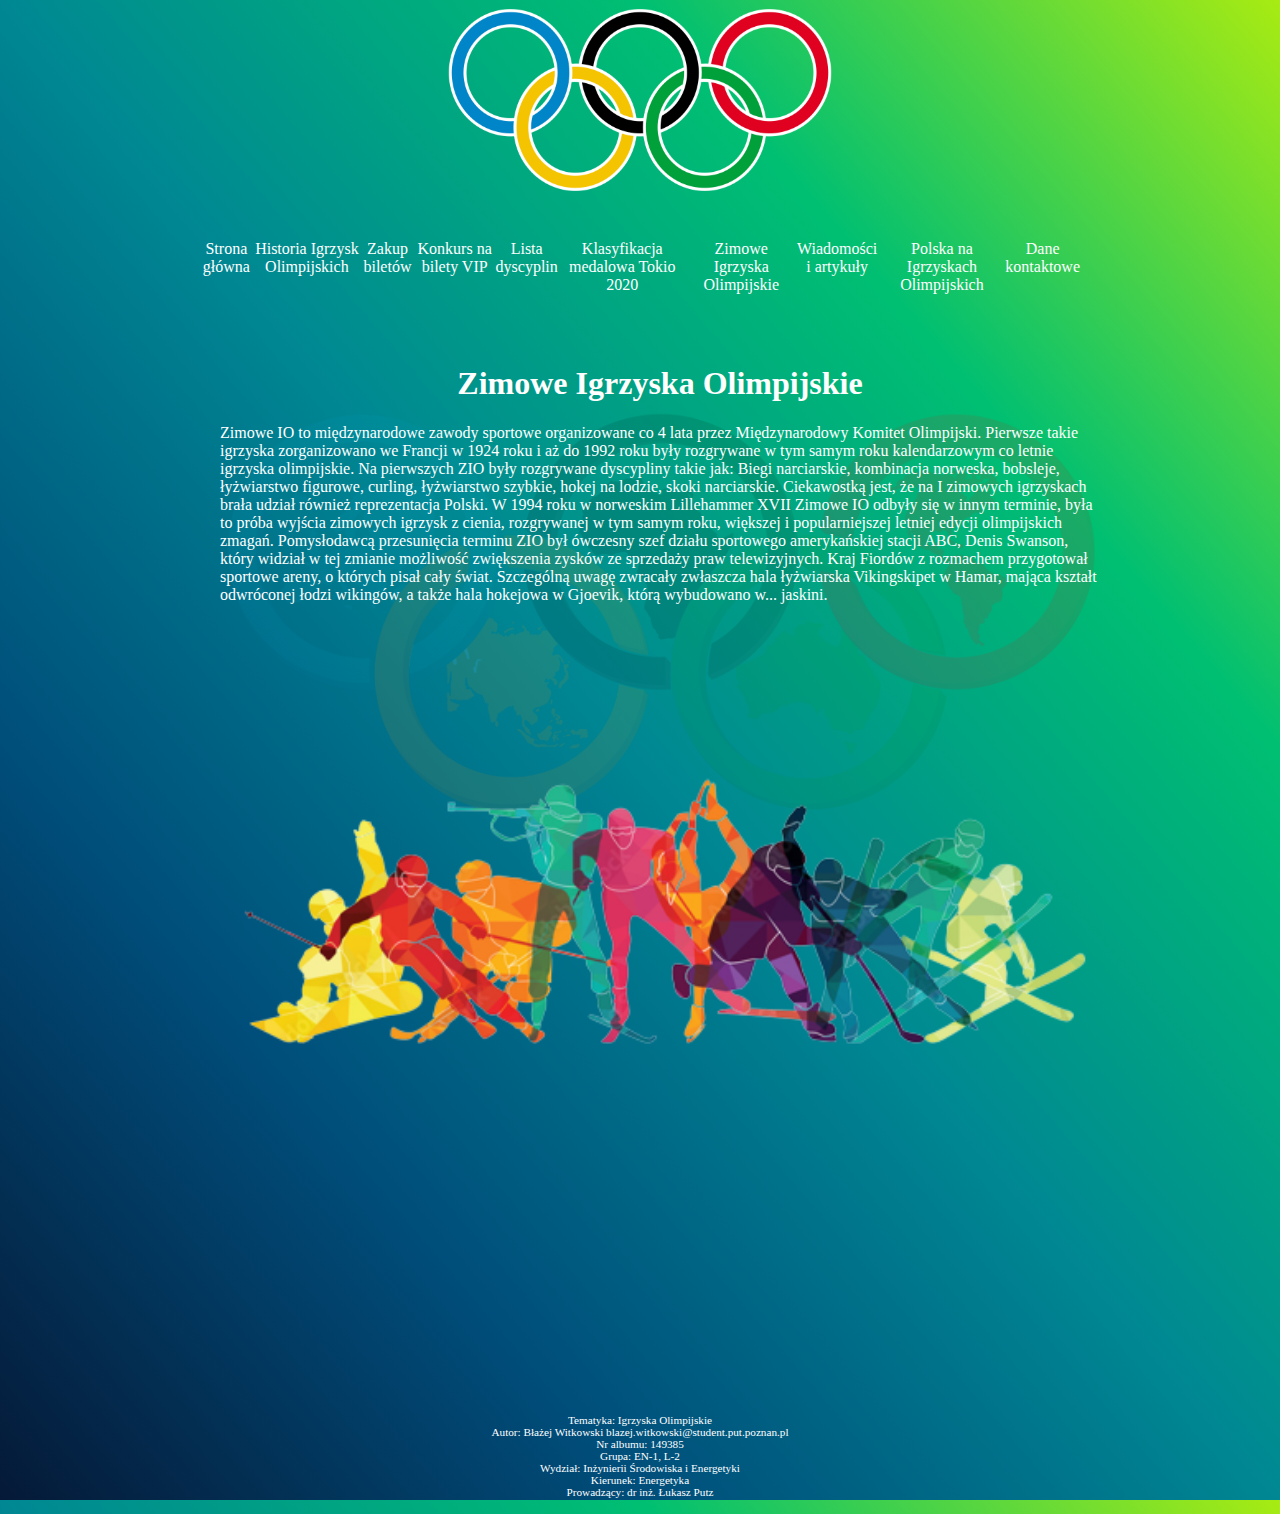
<file: podstrona6.html>
<!DOCTYPE html>
<html lang="pl">
<head>
    <meta charset="UTF-8">
    <meta http-equiv="X-UA-Compatible" content="IE=edge">
    <meta name="viewport" content="width=device-width, initial-scale=1.0">
    <title>Igrzyska Olimpijskie</title>
    <link rel="stylesheet" href="styl-header.css">
    <link rel="stylesheet" href="styl-main.css">
    <link rel="stylesheet" href="styl-footer.css">
</head>
<body>
<header class="header">
    <div class="header__wrap">
    <div class="header__wrap-zdjecie">
            <img src="logo.png" alt="olimpiada">
    </div>
    
    <div class="header__wrap-tekst">
        <a href="/igrzyska">Strona główna</a>
        <a href="podstrona1.html">Historia Igrzysk Olimpijskich</a>
        <a href="podstrona2.html">Zakup biletów</a>
        <a href="podstrona3.html">Konkurs na bilety VIP</a>
        <a href="podstrona4.html">Lista dyscyplin</a>
        <a href="podstrona5.html">Klasyfikacja medalowa Tokio 2020</a>
        <a href="podstrona6.html">Zimowe Igrzyska Olimpijskie</a>
        <a href="podstrona7.html">Wiadomości i artykuły</a>
        <a href="podstrona8.html">Polska na Igrzyskach Olimpijskich</a>
        <a href="podstrona9.html">Dane kontaktowe</a>
    </div>
</div>
</header>
<section class="main">
<div class="main__wrap">
    <div class="main__wrap-top">
        <img src="tlo.png" alt="">
        <div class="main__wrap-top-tekst">
            <span>
                <h1>Zimowe Igrzyska Olimpijskie</h1>
            </span>
        </div>
        <div>
            <span>
                Zimowe IO to międzynarodowe zawody sportowe organizowane co 4 lata przez Międzynarodowy 
                Komitet Olimpijski. Pierwsze takie igrzyska zorganizowano we Francji w 1924 roku i aż do 1992 
                roku były rozgrywane w tym samym roku kalendarzowym co letnie igrzyska olimpijskie. Na 
                pierwszych ZIO były rozgrywane dyscypliny takie jak: Biegi narciarskie, kombinacja norweska, 
                bobsleje, łyżwiarstwo figurowe, curling, łyżwiarstwo szybkie, hokej na lodzie, skoki narciarskie. 
                Ciekawostką jest, że na I zimowych igrzyskach brała udział również reprezentacja Polski. W 1994 
                roku w norweskim Lillehammer XVII Zimowe IO odbyły się w innym terminie, była to próba 
                wyjścia zimowych igrzysk z cienia, rozgrywanej w tym samym roku, większej i popularniejszej 
                letniej edycji olimpijskich zmagań. Pomysłodawcą przesunięcia terminu ZIO był ówczesny szef 
                działu sportowego amerykańskiej stacji ABC, Denis Swanson, który widział w tej zmianie 
                możliwość zwiększenia zysków ze sprzedaży praw telewizyjnych. Kraj Fiordów z rozmachem 
                przygotował sportowe areny, o których pisał cały świat. Szczególną uwagę zwracały zwłaszcza hala
                łyżwiarska Vikingskipet w Hamar, mająca kształt odwróconej łodzi wikingów, a także hala 
                hokejowa w Gjoevik, którą wybudowano w... jaskini.
            </span>
        </div>
        <div class="main__wrap-top-img2">
            <img src="winter.png" alt="">
        </div>
        <!-- <div class="main__wrap-top-tekst-img">
            <div class="main__wrap-top-tekst-img-left">
                <span>
                Lorem ipsum dolor sit amet consectetur adipisicing elit. Exercitationem, modi rem, dolorum maxime harum numquam assumenda ipsam nam, culpa mollitia iure iste obcaecati magnam reprehenderit? Culpa, totam! Sapiente, numquam eveniet!Lorem Lorem ipsum dolor, sit amet consectetur adipisicing elit. Sint quas tenetur illum corporis quasi officiis unde dolor, ab alias nemo consequuntur doloremque accusantium? Quas voluptatibus a vero tenetur, eius adipisci.
                </span>
            </div>
            <div class="main__wrap-top-tekst-img-right">
                <img src="" alt="zdjecie">
            </div>
        </div>


        <div class="main__wrap-top-tekst-img">
            <div class="main__wrap-top-tekst-img-right">
                <img src="" alt="zdjecie">
            </div>
            <div class="main__wrap-top-tekst-img-left">
                <span>
                Lorem ipsum dolor sit amet consectetur adipisicing elit. Exercitationem, modi rem, dolorum maxime harum numquam assumenda ipsam nam, culpa mollitia iure iste obcaecati magnam reprehenderit? Culpa, totam! Sapiente, numquam eveniet!Lorem Lorem ipsum dolor, sit amet consectetur adipisicing elit. Sint quas tenetur illum corporis quasi officiis unde dolor, ab alias nemo consequuntur doloremque accusantium? Quas voluptatibus a vero tenetur, eius adipisci.
                </span>
            </div>
            
        </div>
    </div>
    <div class="main_wrap-bottom">
    </div> -->
</div>
</section>
<footer class="footer">
    <div class="footer__tekst">
        Tematyka: Igrzyska Olimpijskie <br>
        Autor: Błażej Witkowski blazej.witkowski@student.put.poznan.pl<br>
        Nr albumu: 149385  <br>
        Grupa: EN-1, L-2 <br>
        Wydział: Inżynierii Środowiska i Energetyki <br>
        Kierunek: Energetyka <br>
        Prowadzący: dr inż. Łukasz Putz
    </div>
</footer>
</body>
</html>
</file>
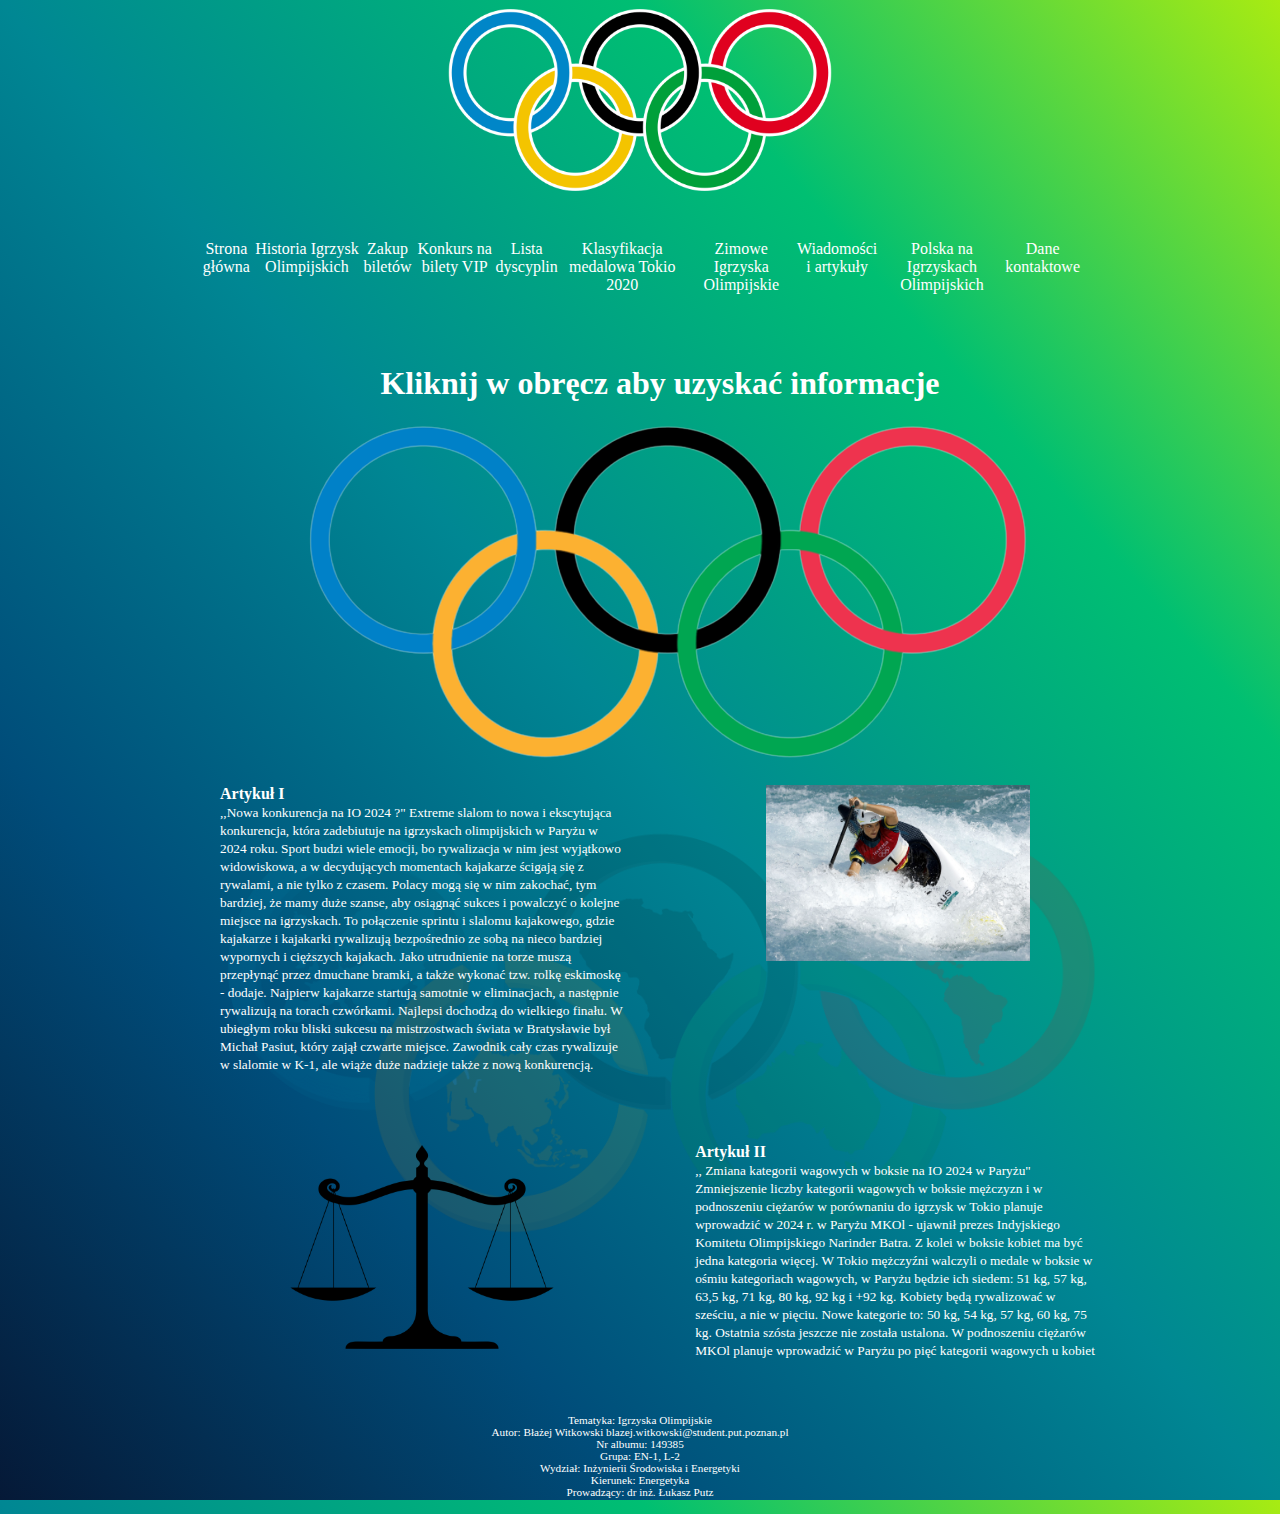
<file: podstrona7.html>
<!DOCTYPE html>
<html lang="pl">
<head>
    <meta charset="UTF-8">
    <meta http-equiv="X-UA-Compatible" content="IE=edge">
    <meta name="viewport" content="width=device-width, initial-scale=1.0">
    <title>Igrzyska Olimpijskie</title>
    <link rel="stylesheet" href="styl-header.css">
    <link rel="stylesheet" href="styl-main.css">
    <link rel="stylesheet" href="styl-footer.css">
</head>
<body>
<header class="header">
    <div class="header__wrap">
    <div class="header__wrap-zdjecie">
            <img src="logo.png" alt="olimpiada">
    </div>
    
    <div class="header__wrap-tekst">
        <a href="/igrzyska">Strona główna</a>
        <a href="podstrona1.html">Historia Igrzysk Olimpijskich</a>
        <a href="podstrona2.html">Zakup biletów</a>
        <a href="podstrona3.html">Konkurs na bilety VIP</a>
        <a href="podstrona4.html">Lista dyscyplin</a>
        <a href="podstrona5.html">Klasyfikacja medalowa Tokio 2020</a>
        <a href="podstrona6.html">Zimowe Igrzyska Olimpijskie</a>
        <a href="podstrona7.html">Wiadomości i artykuły</a>
        <a href="podstrona8.html">Polska na Igrzyskach Olimpijskich</a>
        <a href="podstrona9.html">Dane kontaktowe</a>
    </div>
</div>
</header>
<section class="main">
<div class="main__wrap">
    <span style="color: white; text-align: center;">
        <h1>Kliknij w obręcz aby uzyskać informacje</h1>
    </span>
    <div class="main__wrap-img-map">
    <img src="Igrzyska_MAP.png" usemap="#image-map">

    <map name="image-map">
    <area target="_self" alt="" title="" href="javascript:alert('Niebieskie koło symbolizuje Europe')" coords="150,128,122" shape="circle" >
    <area target="_self" alt="" title="" href="javascript:alert('Żółte koło symbolizuje Azje')" coords="287,245,123" shape="circle">
    <area target="_self" alt="" title="" href="javascript:alert('Czarne koło symbolizuje Afrykę')" coords="424,129,126" shape="circle">
    <area target="_self" alt="" title="" href="javascript:alert('Zielone koło symbolizuje Australię')" coords="563,247,126" shape="circle">
    <area target="_self" alt="" title="" href="javascript:alert('Czerwone koło symbolizuje Amerykę')" coords="699,131,126" shape="circle">
</map>
    </div>
    <div class="main__wrap-top">
        <img src="tlo.png" alt="">
        <div class="main__wrap-top-tekst">
            <span>
                <h1></h1>
            </span>
        </div>
        <div class="main__wrap-top-tekst-img">
            <div class="main__wrap-top-tekst-img-left">
                <span>
                    <b>Artykuł I</b>
                    <br>
                    <small>,,Nowa konkurencja na IO 2024 ?"
                    Extreme slalom to nowa i ekscytująca konkurencja, która zadebiutuje na igrzyskach olimpijskich w 
                    Paryżu w 2024 roku. Sport budzi wiele emocji, bo rywalizacja w nim jest wyjątkowo widowiskowa,
                    a w decydujących momentach kajakarze ścigają się z rywalami, a nie tylko z czasem. Polacy mogą 
                    się w nim zakochać, tym bardziej, że mamy duże szanse, aby osiągnąć sukces i powalczyć o kolejne
                    miejsce na igrzyskach. To połączenie sprintu i slalomu kajakowego, gdzie kajakarze i kajakarki 
                    rywalizują bezpośrednio ze sobą na nieco bardziej wypornych i cięższych kajakach. Jako 
                    utrudnienie na torze muszą przepłynąć przez dmuchane bramki, a także wykonać tzw. rolkę 
                    eskimoskę - dodaje.
                    Najpierw kajakarze startują samotnie w eliminacjach, a następnie rywalizują na torach czwórkami. 
                    Najlepsi dochodzą do wielkiego finału. W ubiegłym roku bliski sukcesu na mistrzostwach świata w 
                    Bratysławie był Michał Pasiut, który zajął czwarte miejsce. Zawodnik cały czas rywalizuje w 
                    slalomie w K-1, ale wiąże duże nadzieje także z nową konkurencją.</small>
                </span>
            </div>
            <div class="main__wrap-top-tekst-img-right img-center">
                <img src="xtremeslalom.jpg" alt="zdjecie">
            </div>
        </div>


        <div class="main__wrap-top-tekst-img">
            <div class="main__wrap-top-tekst-img-right img-center">
                <img src="scale.png" alt="zdjecie">
            </div>
            <div class="main__wrap-top-tekst-img-left">
                <span>
                    <b>Artykuł II</b><br>
                    <small>,, Zmiana kategorii wagowych w boksie na IO 2024 w Paryżu"
                    Zmniejszenie liczby kategorii wagowych w boksie mężczyzn i w podnoszeniu ciężarów w 
                    porównaniu do igrzysk w Tokio planuje wprowadzić w 2024 r. w Paryżu MKOl - ujawnił prezes 
                    Indyjskiego Komitetu Olimpijskiego Narinder Batra. Z kolei w boksie kobiet ma być jedna 
                    kategoria więcej.
                    W Tokio mężczyźni walczyli o medale w boksie w ośmiu kategoriach wagowych, w Paryżu będzie 
                    ich siedem: 51 kg, 57 kg, 63,5 kg, 71 kg, 80 kg, 92 kg i +92 kg.
                    Kobiety będą rywalizować w sześciu, a nie w pięciu. Nowe kategorie to: 50 kg, 54 kg, 57 kg, 60 kg,
                    75 kg. Ostatnia szósta jeszcze nie została ustalona.
                    W podnoszeniu ciężarów MKOl planuje wprowadzić w Paryżu po pięć kategorii wagowych u 
                    kobiet i mężczyzn. W Tokio było ich jeszcze po siedem.
                    Zmiany - jak wynika z informacji przekazanych przez indyjskiego działacza - obejmą także 
                    strzelectwo.</small>
                </span>
            </div>
            
        </div>
    <!-- </div>
    <div class="main_wrap-bottom">
    </div> -->
</div>
</section>
<footer class="footer">
    <div class="footer__tekst">
        Tematyka: Igrzyska Olimpijskie <br>
        Autor: Błażej Witkowski blazej.witkowski@student.put.poznan.pl<br>
        Nr albumu: 149385  <br>
        Grupa: EN-1, L-2 <br>
        Wydział: Inżynierii Środowiska i Energetyki <br>
        Kierunek: Energetyka <br>
        Prowadzący: dr inż. Łukasz Putz
    </div>
</footer>
</body>
</html>
</file>
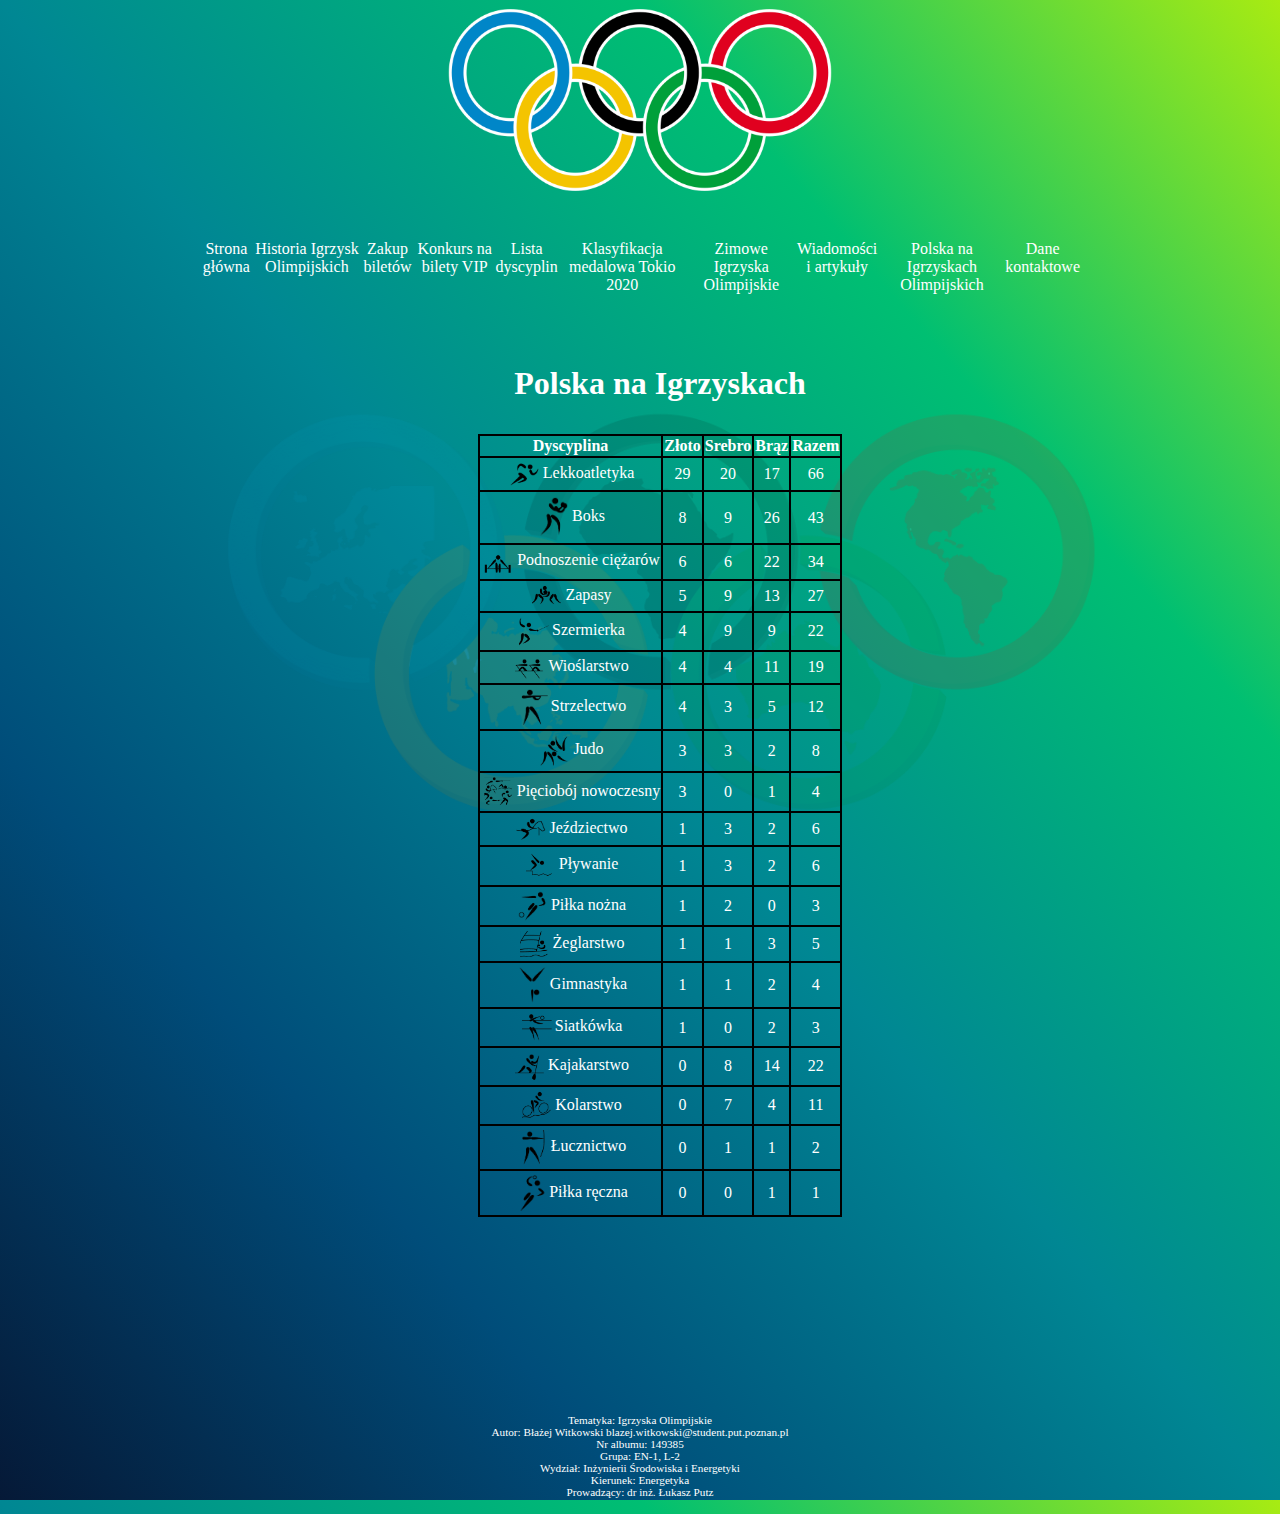
<file: podstrona8.html>
<!DOCTYPE html>
<html lang="pl">
<head>
    <meta charset="UTF-8">
    <meta http-equiv="X-UA-Compatible" content="IE=edge">
    <meta name="viewport" content="width=device-width, initial-scale=1.0">
    <title>Document</title>
    <link rel="stylesheet" href="styl-header.css">
    <link rel="stylesheet" href="styl-main.css">
    <link rel="stylesheet" href="styl-footer.css">
</head>
<body>
<header class="header">
    <div class="header__wrap">
    <div class="header__wrap-zdjecie">
            <img src="logo.png" alt="olimpiada">
    </div>
    
    <div class="header__wrap-tekst">
        <a href="/igrzyska">Strona główna</a>
        <a href="podstrona1.html">Historia Igrzysk Olimpijskich</a>
        <a href="podstrona2.html">Zakup biletów</a>
        <a href="podstrona3.html">Konkurs na bilety VIP</a>
        <a href="podstrona4.html">Lista dyscyplin</a>
        <a href="podstrona5.html">Klasyfikacja medalowa Tokio 2020</a>
        <a href="podstrona6.html">Zimowe Igrzyska Olimpijskie</a>
        <a href="podstrona7.html">Wiadomości i artykuły</a>
        <a href="podstrona8.html">Polska na Igrzyskach Olimpijskich</a>
        <a href="podstrona9.html">Dane kontaktowe</a>
    </div>
</div>
</header>
<section class="main">
<div class="main__wrap">
    <div class="main__wrap-top">
        <img src="tlo.png" alt="">
        <div class="main__wrap-top-tekst">
            <span>
                <h1>Polska na Igrzyskach</h1>
            </span>
        </div>
        <div class="main__wrap-top-tekst-table-igrz">
            <table>
                <tr>
                    <th>Dyscyplina</th>
                    <th>Złoto</th>
                    <th>Srebro</th>
                    <th>Brąz</th>
                    <th>Razem</th>
                </tr>
                <tr>
                    <td><img src="Lekkoatletyka.png" alt="">Lekkoatletyka</td>
                    <td>29</td>
                    <td>20</td>
                    <td>17</td>
                    <td>66</td>
                </tr>
                <tr>
                    <td><img src="Boks.png" alt="">Boks</td>
                    <td>8</td>
                    <td>9</td>
                    <td>26</td>
                    <td>43</td>
                </tr>
                <tr>
                    <td><img src="Podnoszenie_ciężarów.png" alt="">Podnoszenie ciężarów</td>
                    <td>6</td>
                    <td>6</td>
                    <td>22</td>
                    <td>34</td>
                </tr>
                <tr>
                    <td><img src="Zapasy.png" alt="">Zapasy</td>
                    <td>5</td>
                    <td>9</td>
                    <td>13</td>
                    <td>27</td>
                </tr>
                <tr>
                    <td><img src="Szermierka.png" alt="">Szermierka</td>
                    <td>4</td>
                    <td>9</td>
                    <td>9</td>
                    <td>22</td>
                </tr>
                <tr>
                    <td><img src="Wioślarstwo.png" alt="">Wioślarstwo</td>
                    <td>4</td>
                    <td>4</td>
                    <td>11</td>
                    <td>19</td>
                </tr>
                <tr>
                    <td><img src="Strzelectwo.png" alt="">Strzelectwo</td>
                    <td>4</td>
                    <td>3</td>
                    <td>5</td>
                    <td>12</td>
                </tr>
                <tr>
                    <td><img src="Judo.png" alt="">Judo</td>
                    <td>3</td>
                    <td>3</td>
                    <td>2</td>
                    <td>8</td>
                </tr>
                <tr>
                    <td><img src="Pięciobój_nowoczesny.png" alt="">Pięciobój nowoczesny</td>
                    <td>3</td>
                    <td>0</td>
                    <td>1</td>
                    <td>4</td>
                </tr>
                <tr>
                    <td><img src="Jeździectwo.png" alt="">Jeździectwo</td>
                    <td>1</td>
                    <td>3</td>
                    <td>2</td>
                    <td>6</td>
                </tr>
                <tr>
                    <td><img src="Pływanie.png" alt="">Pływanie</td>
                    <td>1</td>
                    <td>3</td>
                    <td>2</td>
                    <td>6</td>
                </tr>
                <tr>
                    <td><img src="Piłka_nożna.png" alt="">Piłka nożna</td>
                    <td>1</td>
                    <td>2</td>
                    <td>0</td>
                    <td>3</td>
                </tr>
                <tr>
                    <td><img src="Żeglarstwo.png" alt="">Żeglarstwo</td>
                    <td>1</td>
                    <td>1</td>
                    <td>3</td>
                    <td>5</td>
                </tr>
                <tr>
                    <td><img src="Gimnastyka.png" alt="">Gimnastyka</td>
                    <td>1</td>
                    <td>1</td>
                    <td>2</td>
                    <td>4</td>
                </tr>
                <tr>
                    <td><img src="Siatkówka_halowa.png" alt="">Siatkówka</td>
                    <td>1</td>
                    <td>0</td>
                    <td>2</td>
                    <td>3</td>
                </tr>
                <tr>
                    <td><img src="Kajakarstwo_regatowe.png" alt="">Kajakarstwo</td>
                    <td>0</td>
                    <td>8</td>
                    <td>14</td>
                    <td>22</td>
                </tr>
                <tr>
                    <td><img src="Kolarstwo_górskie.png" alt="">Kolarstwo</td>
                    <td>0</td>
                    <td>7</td>
                    <td>4</td>
                    <td>11</td>
                </tr>
                <tr>
                    <td><img src="Łucznictwo.png" alt="">Łucznictwo</td>
                    <td>0</td>
                    <td>1</td>
                    <td>1</td>
                    <td>2</td>
                </tr>
                <tr>
                    <td><img src="Piłka_ręczna.png" alt="">Piłka ręczna</td>
                    <td>0</td>
                    <td>0</td>
                    <td>1</td>
                    <td>1</td>
                </tr>
            </table>
        </div>
        </div>


        <!-- <div class="main__wrap-top-tekst-img">
            <div class="main__wrap-top-tekst-img-right">
                <img src="" alt="zdjecie">
            </div>
            <div class="main__wrap-top-tekst-img-left">
                <span>
                Lorem ipsum dolor sit amet consectetur adipisicing elit. Exercitationem, modi rem, dolorum maxime harum numquam assumenda ipsam nam, culpa mollitia iure iste obcaecati magnam reprehenderit? Culpa, totam! Sapiente, numquam eveniet!Lorem Lorem ipsum dolor, sit amet consectetur adipisicing elit. Sint quas tenetur illum corporis quasi officiis unde dolor, ab alias nemo consequuntur doloremque accusantium? Quas voluptatibus a vero tenetur, eius adipisci.
                </span>
            </div>
            
        </div>
    </div>
    <div class="main_wrap-bottom">
    </div> -->
</div>
</section>
<footer class="footer">
    <div class="footer__tekst">
        Tematyka: Igrzyska Olimpijskie <br>
        Autor: Błażej Witkowski blazej.witkowski@student.put.poznan.pl<br>
        Nr albumu: 149385  <br>
        Grupa: EN-1, L-2 <br>
        Wydział: Inżynierii Środowiska i Energetyki <br>
        Kierunek: Energetyka <br>
        Prowadzący: dr inż. Łukasz Putz
    </div>
</footer>
</body>
</html>
</file>
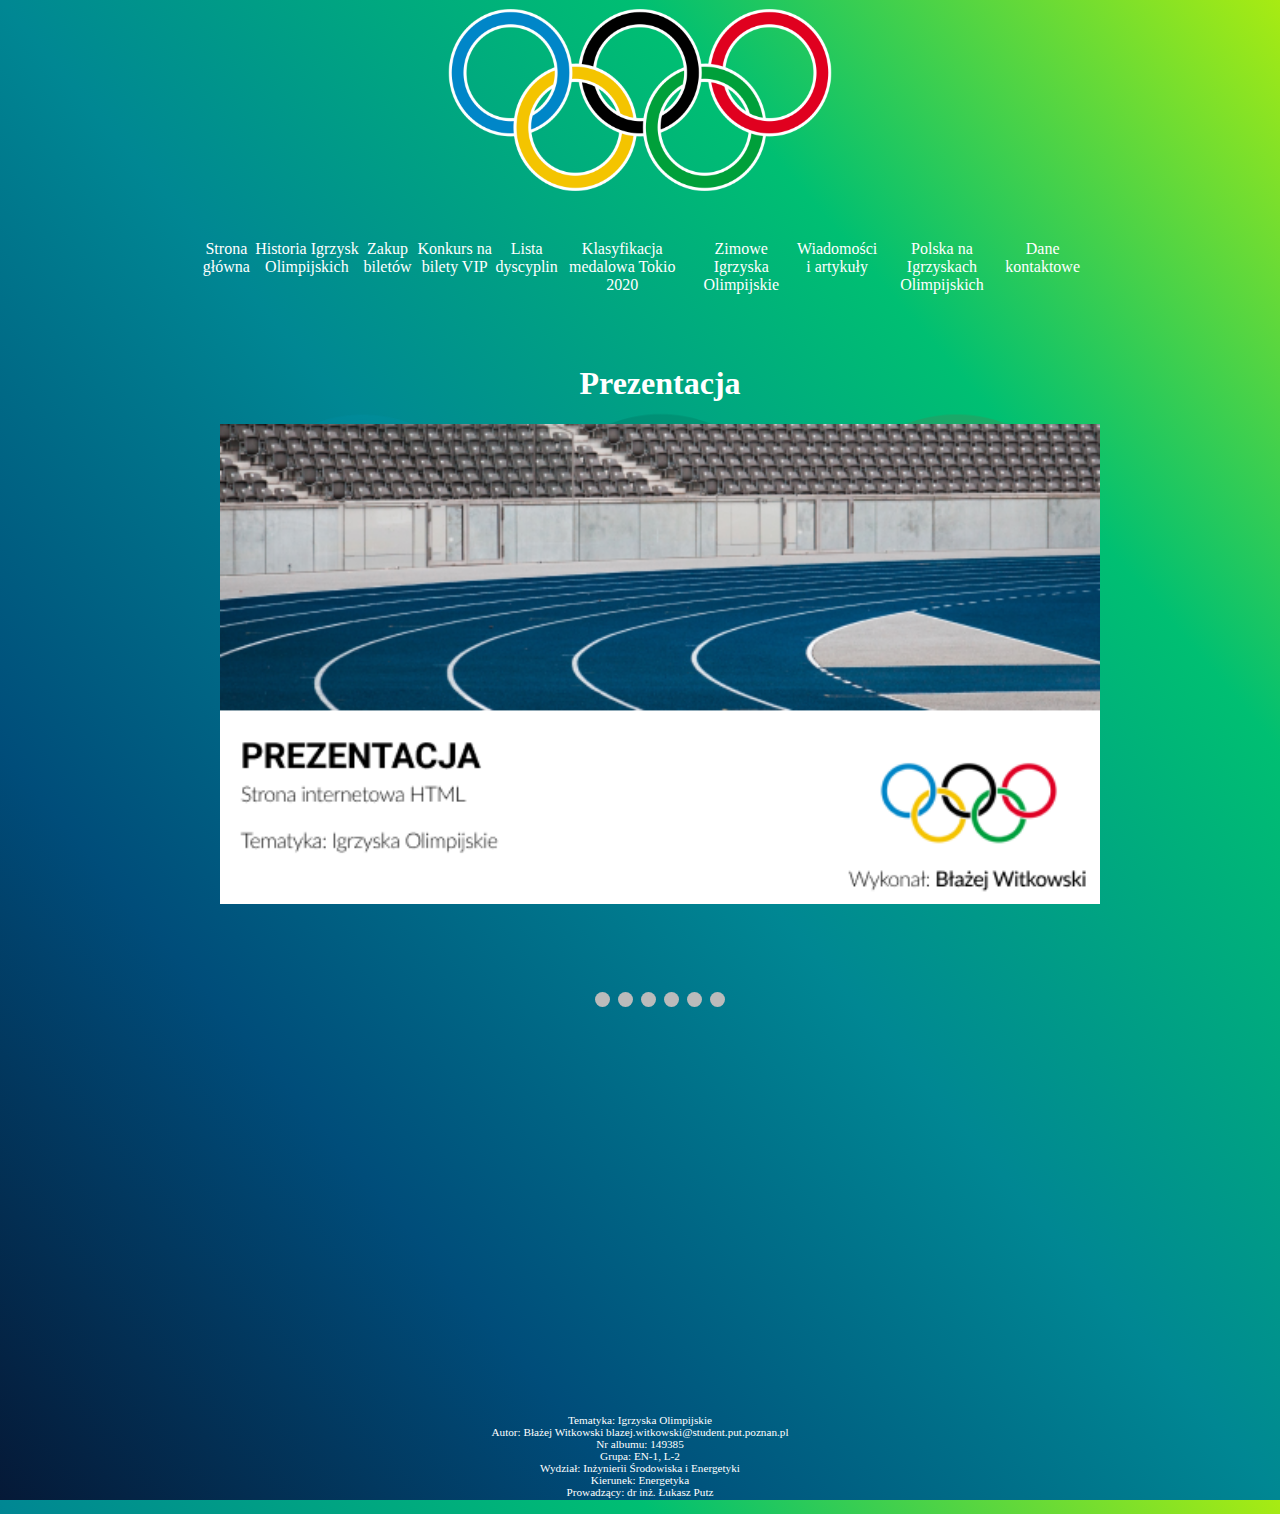
<file: podstrona9.html>
<!DOCTYPE html>
<html lang="pl">

<head>
    <meta charset="UTF-8">
    <meta http-equiv="X-UA-Compatible" content="IE=edge">
    <meta name="viewport" content="width=device-width, initial-scale=1.0">
    <title>Igrzyska Olimpijskie</title>
    <link rel="stylesheet" href="styl-header.css">
    <link rel="stylesheet" href="styl-main.css">
    <link rel="stylesheet" href="styl-footer.css">
    <script src="slider.js"></script>
</head>

<body>
    <header class="header">
        <div class="header__wrap">
            <div class="header__wrap-zdjecie">
                <img src="logo.png" alt="olimpiada">
            </div>

            <div class="header__wrap-tekst">
                <a href="/igrzyska">Strona główna</a>
                <a href="podstrona1.html">Historia Igrzysk Olimpijskich</a>
                <a href="podstrona2.html">Zakup biletów</a>
                <a href="podstrona3.html">Konkurs na bilety VIP</a>
                <a href="podstrona4.html">Lista dyscyplin</a>
                <a href="podstrona5.html">Klasyfikacja medalowa Tokio 2020</a>
                <a href="podstrona6.html">Zimowe Igrzyska Olimpijskie</a>
                <a href="podstrona7.html">Wiadomości i artykuły</a>
                <a href="podstrona8.html">Polska na Igrzyskach Olimpijskich</a>
                <a href="podstrona9.html">Dane kontaktowe</a>
            </div>
        </div>
    </header>
    <section class="main">
        <div class="main__wrap">
            <div class="main__wrap-top">
                <img src="tlo.png" alt="">

                <div class="main__wrap-top-tekst">
                    <span>
                        <h1>Prezentacja</h1>
                    </span>
                </div>
                <div class="elements-list" id="slider1">

                    <div class="slideshow-container">

                        <!-- Full-width images with number and caption text -->
                        <div class="mySlides fade" style="display:block;">
                            <img src="Slide1.png" style="width:100%;">
                        </div>

                        <div class="mySlides fade">
                            <img src="Slide2.png" style="width:100%">
                        </div>

                        <div class="mySlides fade">
                            <img src="Slide3.png" style="width:100%">
                        </div>

                        <div class="mySlides fade">
                            <img src="Slide4.png" style="width:100%">
                        </div>

                        <div class="mySlides fade">
                            <img src="Slide5.png" style="width:100%">
                        </div>

                        <div class="mySlides fade">
                            <img src="Slide6.png" style="width:100%">
                        </div>

                        <!-- Next and previous buttons -->

                        <a class="prev" onclick="plusSlides(-1)">&#10094;</a>
                        <a class="next" onclick="plusSlides(1)">&#10095;</a>
                    </div>
                    <br>

                    <!-- The dots/circles -->
                    <div class="slider-dots" style="text-align:center">
                        <span class="dot" onclick="currentSlide(1)"></span>
                        <span class="dot" onclick="currentSlide(2)"></span>
                        <span class="dot" onclick="currentSlide(3)"></span>
                        <span class="dot" onclick="currentSlide(4)"></span>
                        <span class="dot" onclick="currentSlide(5)"></span>
                        <span class="dot" onclick="currentSlide(6)"></span>
                    </div>
                </div>

            </div>
        </div>
        </div>
    </section>
    <footer class="footer">
        <div class="footer__tekst">
            Tematyka: Igrzyska Olimpijskie <br>
            Autor: Błażej Witkowski blazej.witkowski@student.put.poznan.pl<br>
            Nr albumu: 149385 <br>
            Grupa: EN-1, L-2 <br>
            Wydział: Inżynierii Środowiska i Energetyki <br>
            Kierunek: Energetyka <br>
            Prowadzący: dr inż. Łukasz Putz
        </div>
    </footer>
</body>

</html>
</file>
<file: styl-header.css>
html,
body {
	margin: 0;
	padding: 0;
	box-sizing: border-box;
}

body {
	padding: 0 200px;
	background-image: linear-gradient(
		to right top,
		#051937,
		#004d7a,
		#008793,
		#00bf72,
		#a8eb12
	);
	background-size: 100% 100%;
	height: 1500px;
}

a {
	color: white;
	text-decoration: none;
	transition: 0.3s ease-out;
}
a:hover {
	color: aqua;
}
.header {
	width: 100%;
	margin-bottom: 30px;
}
.header__wrap-zdjecie {
	max-height: 200px;
	width: 100%;
	text-align: center;
	margin-bottom: 40px;
}
.header__wrap-zdjecie img {
	width: 400px;
	height: 200px;
}
.header__wrap-tekst {
	width: 100%;
	display: flex;
	justify-content: space-between;
	text-align: center;
}

@media only screen and (max-width: 1200px) {
	body {
		padding: 100px;
	}
}
</file>
<file: styl-main.css>
.main {
	width: 100%;
	height: 600px;
	border-top-left-radius: 20px;
	border-top-right-radius: 20px;
	overflow: hidden;
	padding: 20px;
	height: 1000px;
}
.main__wrap-top {
	position: relative;
	width: 100%;
	background-size: contain;
	background-repeat: no-repeat;
	color: white;
}
.main__wrap-top img {
	width: 100%;
	position: absolute;
	opacity: 0.1;
	z-index: -1;
}
.main__wrap-top-tekst {
	width: 75%;
	margin-left: auto;
	margin-right: auto;
	text-align: center;
}
.main__wrap-top-img {
	width: 100%;
	position: relative;
	min-height: 600px;
}
.main__wrap-top-img img {
	opacity: 1;
	position: absolute;
	width: auto;
	height: auto;
	top: 50%;
	left: 50%;
	transform: translate(-50%, -50%);
}
.main__wrap-top-tekst-img {
	width: 100%;
	display: flex;
	justify-content: space-between;
	margin-bottom: 30px;
}
.main__wrap-top-tekst-img-left,
.main__wrap-top-tekst-img-right {
	width: 46%;
	margin-bottom: 40px;
}
.main__wrap-top-tekst-img-right img {
	opacity: 1;
	width: 30%;
}
.img-center {
	display: flex;
	justify-content: center;
}
#wynik {
	justify-content: center;
}
.main__wrap-top-tekst-table {
	width: 100%;
	display: flex;
	justify-content: center;
}
.main__wrap-top-tekst-table img {
	opacity: 1;
	width: 50px;
	height: 50px;
	position: relative;
	justify-content: center;
	display: flex;
}
.main__wrap-top-tekst-table table,
tr,
td {
	border: 2px solid black;
	border-collapse: collapse;
	margin: 10px;
}
.main__wrap-top-tekst-table-left,
.main__wrap-top-tekst-table-right {
	width: 46%;
	margin-bottom: 40px;
}
.main__wrap-top-tekst-class img {
	opacity: 1;
	display: flex;
	position: relative;
	justify-content: space-between;
	width: 46%;
}
.main__wrap-top-img2 img {
	opacity: 1;
	max-width: 1000px;
}
.main__wrap-top-tekst-img-right-img img {
	width: 40%;
}
.main__wrap-bottom-tekst form {
	margin-top: 300px;
	border: 1px solid;
}
.main__wrap-img-map {
	position: relative;
	text-align: center;
	margin-bottom: 10px;
}
.main__wrap-top-tekst-table-igrz table,
tr,
td,
th {
	border: 2px solid black;
	border-collapse: collapse;
	margin: 10px;
	text-align: center;
}
.main__wrap-top-tekst-table-igrz {
	display: flex;
	justify-content: center;
}
.main__wrap-top-tekst-table-igrz img {
	opacity: 1;
	position: relative;
	max-width: 30px;
	vertical-align: middle;
	padding: 3px;
}
.main_wrap-top-tekst-table-countries {
	display: flex;
	justify-content: center;
}
.main_wrap-top-tekst-table-countries table,
tr,
td,
th {
	border: 2px solid black;
	border-collapse: collapse;
	margin: 10px;
	text-align: center;
}
.main__wrap-top-glide img {
	opacity: 1;
	max-width: 500px;
}
.main__wrap-top-glide {
	display: flex;
	justify-content: center;
	position: relative;
}
.main__wrap_top-glide__arrows {
	position: relative;
	margin-top: 500px;
}

/* ////////////////////////////////////////// */

/* Slideshow container */
.slideshow-container {
	height: 500px;
	opacity: 1;
	max-width: 1000px;
	position: relative;
	margin: auto;
}

/* Hide the images by default */
.mySlides {
	display: none;
}

/* Next & previous buttons */
.prev,
.next {
	cursor: pointer;
	position: absolute;
	top: 50%;
	width: auto;
	margin-top: -22px;
	padding: 16px;
	color: white;
	font-weight: bold;
	font-size: 18px;
	transition: 0.6s ease;
	border-radius: 0 3px 3px 0;
	user-select: none;
}
.prev {
	left: -50px;
}
.next {
	right: -50px !important;
}

/* Position the "next button" to the right */
.next {
	border-radius: 3px 0 0 3px;
}

/* On hover, add a black background color with a little bit see-through */
.prev:hover,
.next:hover {
	border-radius: 5px !important;
	background-color: rgba(0, 0, 0, 0.8);
}

/* Caption text */
.text {
	color: #f2f2f2;
	font-size: 15px;
	padding: 8px 12px;
	position: absolute;
	bottom: 8px;
	width: 100%;
	text-align: center;
}

/* Number text (1/3 etc) */
.numbertext {
	color: #f2f2f2;
	font-size: 12px;
	padding: 8px 12px;
	position: absolute;
	top: 0;
}

/* The dots/bullets/indicators */
.dot {
	cursor: pointer;
	height: 15px;
	width: 15px;
	margin: 0 2px;
	background-color: #bbb;
	border-radius: 50%;
	display: inline-block;
	transition: background-color 0.6s ease;
}

.active,
.dot:hover {
	background-color: #717171;
}

/* Fading animation */
.fade {
	animation-name: fade;
	animation-duration: 1.5s;
}
.mySlides img {
	opacity: 1;
}
.slider-dots {
	margin-top: 50px;
}
@keyframes fade {
	from {
		opacity: 0.4;
	}
	to {
		opacity: 1;
	}
}
</file>
<file: styl-footer.css>
.footer{
    width: 100%;
    height: 100px;
    margin-top: 50px;
    
}
.footer__tekst{
    color: white;
    text-align: center;
    font-size: 70%;
}
</file>
